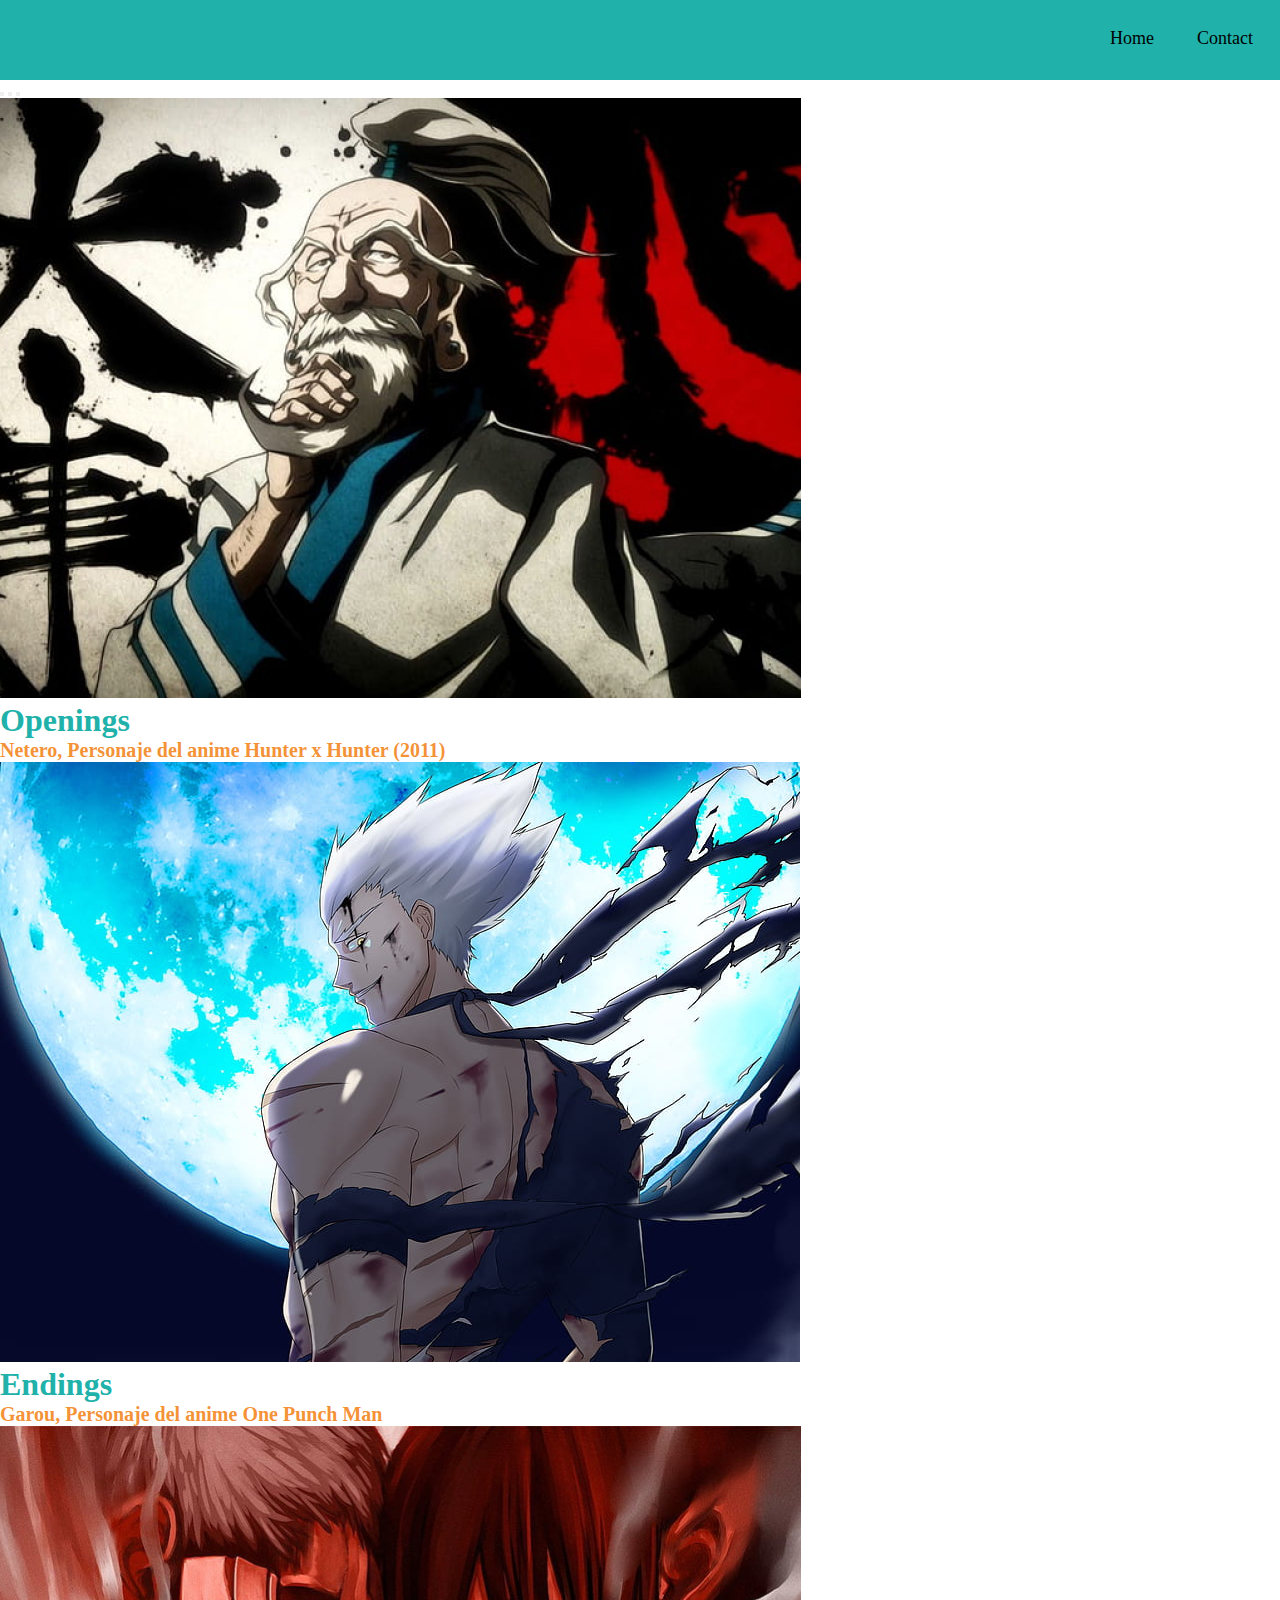
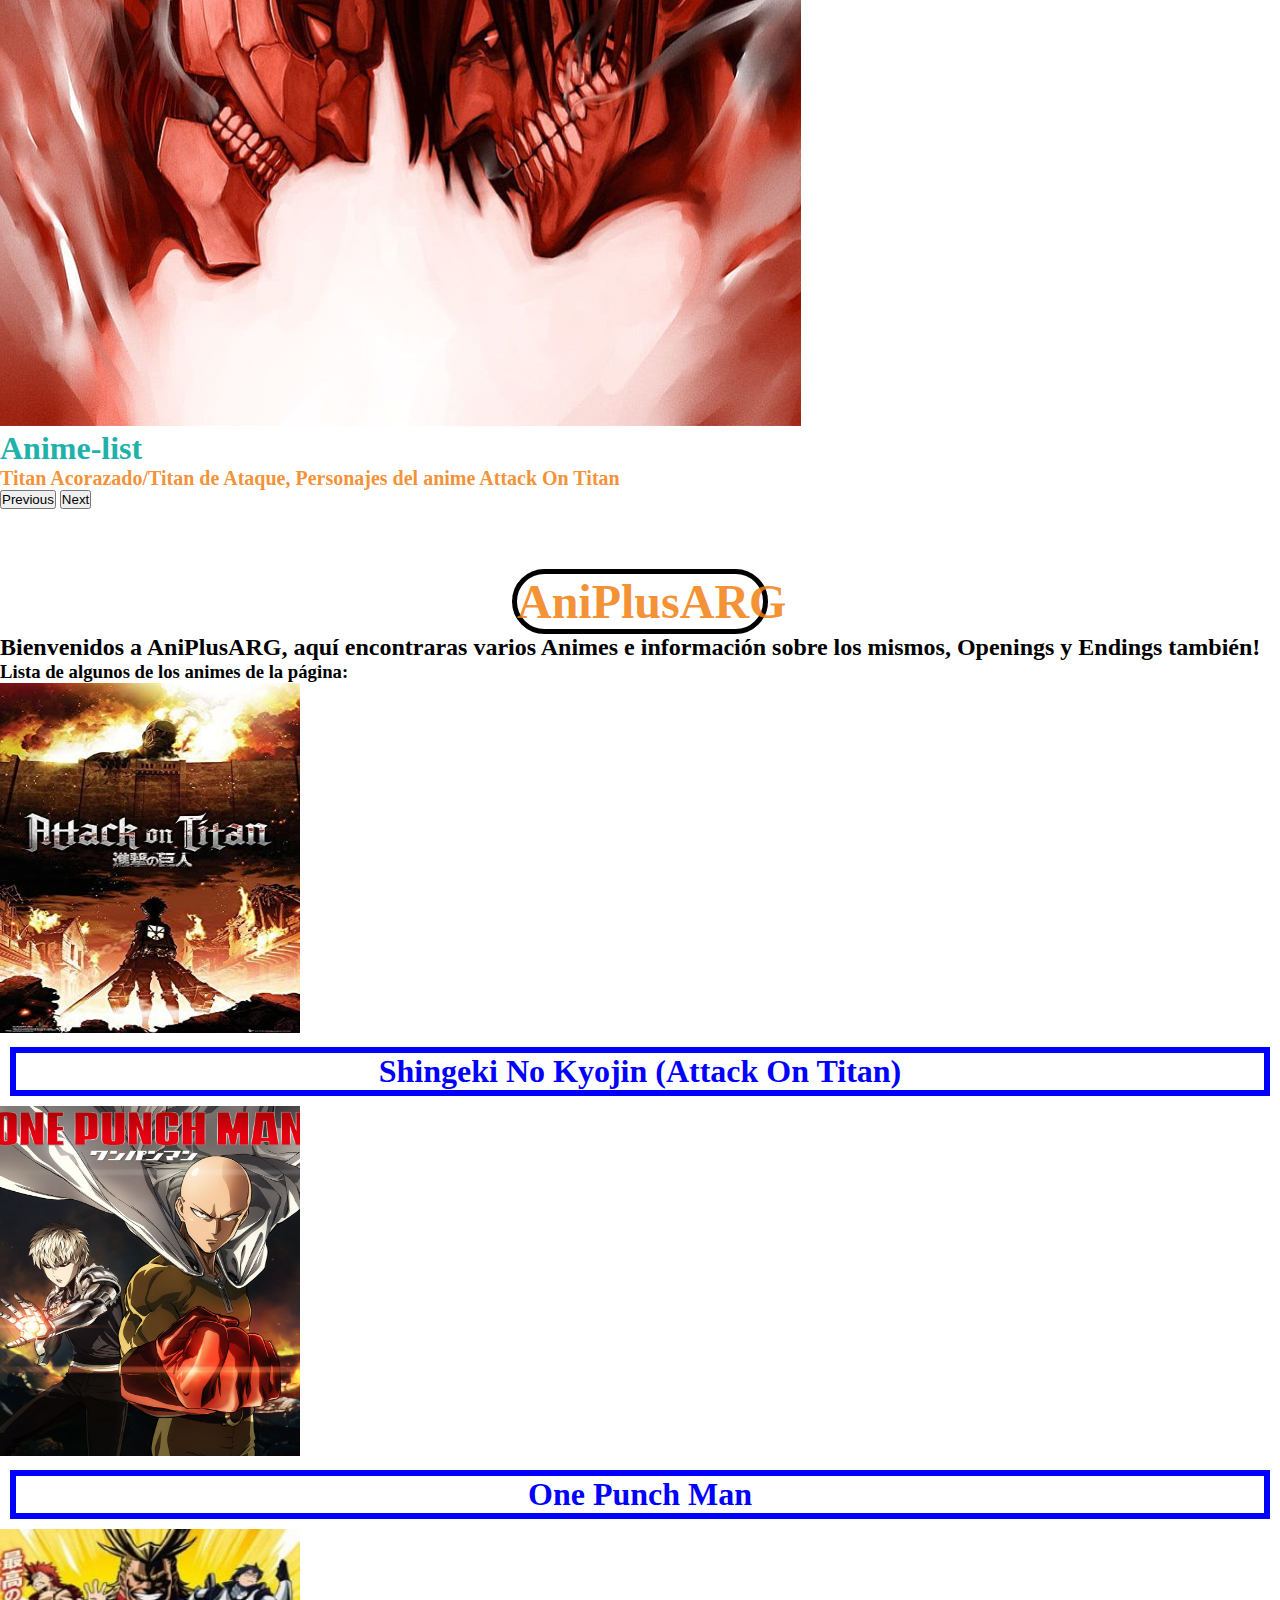
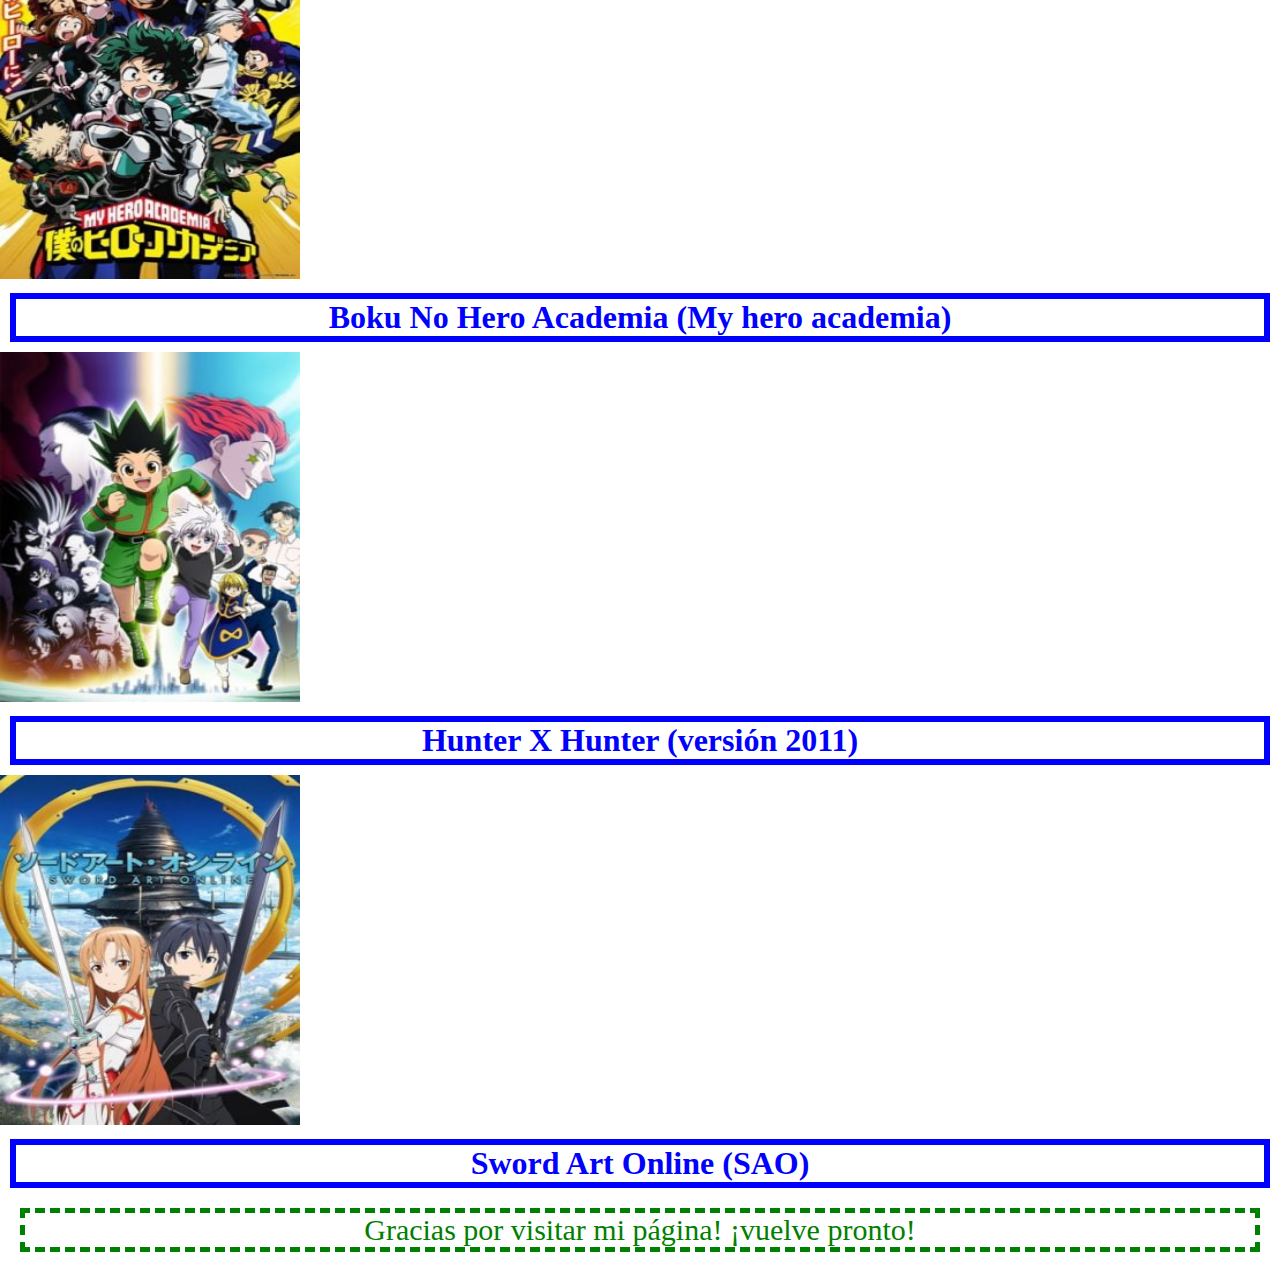
<file: index.html>
<!DOCTYPE html>
<html lang="es">
<head>
    <meta charset="UTF-8">
    <meta http-equiv="X-UA-Compatible" content="IE=edge">
    <meta name="viewport" content="width=device-width, initial-scale=1.0">
    
    <!-- BOOTSTRAP -->
    <link href="https://cdn.jsdelivr.net/npm/bootstrap@5.3.0-alpha3/dist/css/bootstrap.min.css" rel="stylesheet" integrity="sha384-KK94CHFLLe+nY2dmCWGMq91rCGa5gtU4mk92HdvYe+M/SXH301p5ILy+dN9+nJOZ" crossorigin="anonymous">

    <!-- CSS -->
    <link rel="stylesheet" href="style.css">
    
    <title class=>AniPlusARG</title>

</head>

<body>
  <header class="header">
      <nav>
          <div class="nav-links">
            <i class="fa fa-times" onclick="hideMenu()"></i>
            <ul>
                <li>
                    <a href="index.html">Home</a>
                </li>
                <!-- <li>
                    <a href="../subpages/openings.html">Openings</a>
                </li>
                <li>
                    <a href="../subpages/endings.html">Endings</a>
                </li>
                <li>
                    <a href="../subpages/anime-list.html">Anime-list</a>
                </li> (Deje comentados estos "li" que eran la estructura original, pero ahora la modifique y lo incluí en el carousel, ¿corresponde dejarlo comentado o es innecesario?) -->
                <li>
                    <a href="../subpages/contact.html">Contact</a>
                </li>  
            </ul>
          </div>
          <i class="fa fa-bars" onclick="showMenu()"></i>
      </nav>
  </header>
  
  <section>
    <div id="carouselExampleCaptions" class="carousel slide">
        <div class="carousel-indicators">
          <button type="button" data-bs-target="#carouselExampleCaptions" data-bs-slide-to="0" class="active" aria-current="true" aria-label="Slide 1"></button>
          <button type="button" data-bs-target="#carouselExampleCaptions" data-bs-slide-to="1" aria-label="Slide 2"></button>
          <button type="button" data-bs-target="#carouselExampleCaptions" data-bs-slide-to="2" aria-label="Slide 3"></button>
        </div>
        <div class="carousel-inner">
          <div class="carousel-item active">
            <img src="images/netero-hxh.png" class="d-block w-100" alt="...">
            <div class="carousel-caption d-none d-md-block">
                <a class="a-carousel" href="subpages/openings.html">Openings</a>
              <p class="p-carousel">Netero, Personaje del anime Hunter x Hunter (2011)</p>
            </div>
          </div>
          <div class="carousel-item">
            <img src="images/garou-opm.png" class="d-block w-100" alt="...">
            <div class="carousel-caption d-none d-md-block">
                <a class="a-carousel" href="subpages/endings.html">Endings</a>
              <p class="p-carousel">Garou, Personaje del anime One Punch Man</p>
            </div>
          </div>
          <div class="carousel-item">
            <img src="images/eren-reiner-aot.png" class="d-block w-100" alt="...">
            <div class="carousel-caption d-none d-md-block">
                <a class="a-carousel" href="subpages/anime-list.html">Anime-list</a>
              <p class="p-carousel">Titan Acorazado/Titan de Ataque, Personajes del anime Attack On Titan</p>
            </div>
          </div>
        </div>
        <button class="carousel-control-prev" type="button" data-bs-target="#carouselExampleCaptions" data-bs-slide="prev">
          <span class="carousel-control-prev-icon" aria-hidden="true"></span>
          <span class="visually-hidden">Previous</span>
        </button>
        <button class="carousel-control-next" type="button" data-bs-target="#carouselExampleCaptions" data-bs-slide="next">
          <span class="carousel-control-next-icon" aria-hidden="true"></span>
          <span class="visually-hidden">Next</span>
        </button>
      </div>
  </section>

  <section>
      <h1 class="title">AniPlusARG</h1>
      <h2 class="h2-text-index">Bienvenidos a AniPlusARG, aquí encontraras varios Animes e información sobre los mismos, Openings y Endings también!</h2>
  </section>

  <section class="section-index">
      <h3 class="h3-text-index">Lista de algunos de los animes de la página:</h3>
      <img src="images/AOT-IMG-SEASON-1.jpg" alt="Attack-On-Titan-Season-1-IMG"
      width="300"
      height="350">
      <h3 class="index-h3-section-anime-title">Shingeki No Kyojin (Attack On Titan)</h3>
      <img src="images/ONE-PUNCH-MAN-IMG-SEASON-1.jpg" alt="One-Punch-Man-IMG"
      width="300"
      height="350">
      <h3 class="index-h3-section-anime-title">One Punch Man</h3>
      <img src="images/BOKU-NO-HERO-ACADEMIA-IMG-SEASON-1.jpg" alt="Boku-No-Hero-Academia-Season-1-IMG"
      width="300"
      height="350">
      <h3 class="index-h3-section-anime-title">Boku No Hero Academia (My hero academia)</h3>
      <img src="images/HUNTER-X-HUNTER-IMG.jpg" alt="Hunter-X-Hunter-2011-IMG"
      width="300"
      height="350">
      <h3 class="index-h3-section-anime-title">Hunter X Hunter (versión 2011)</h3>
      <img src="images/SWORD-ART-ONLINE-IMG-SEASON-1.jpg" alt="Sword-Art-Online-Season-1-IMG"
      width="300"
      height="350">
      <h3 class="index-h3-section-anime-title">Sword Art Online (SAO)</h3>
  </section>

  <footer>
      <p class="footer">Gracias por visitar mi página! ¡vuelve pronto!</p>
  </footer>
  <script src="https://cdn.jsdelivr.net/npm/bootstrap@5.3.0-alpha3/dist/js/bootstrap.bundle.min.js" integrity="sha384-ENjdO4Dr2bkBIFxQpeoTz1HIcje39Wm4jDKdf19U8gI4ddQ3GYNS7NTKfAdVQSZe" crossorigin="anonymous"></script> <!-- Script Bootstrap -->
</body>


</html>
</file>
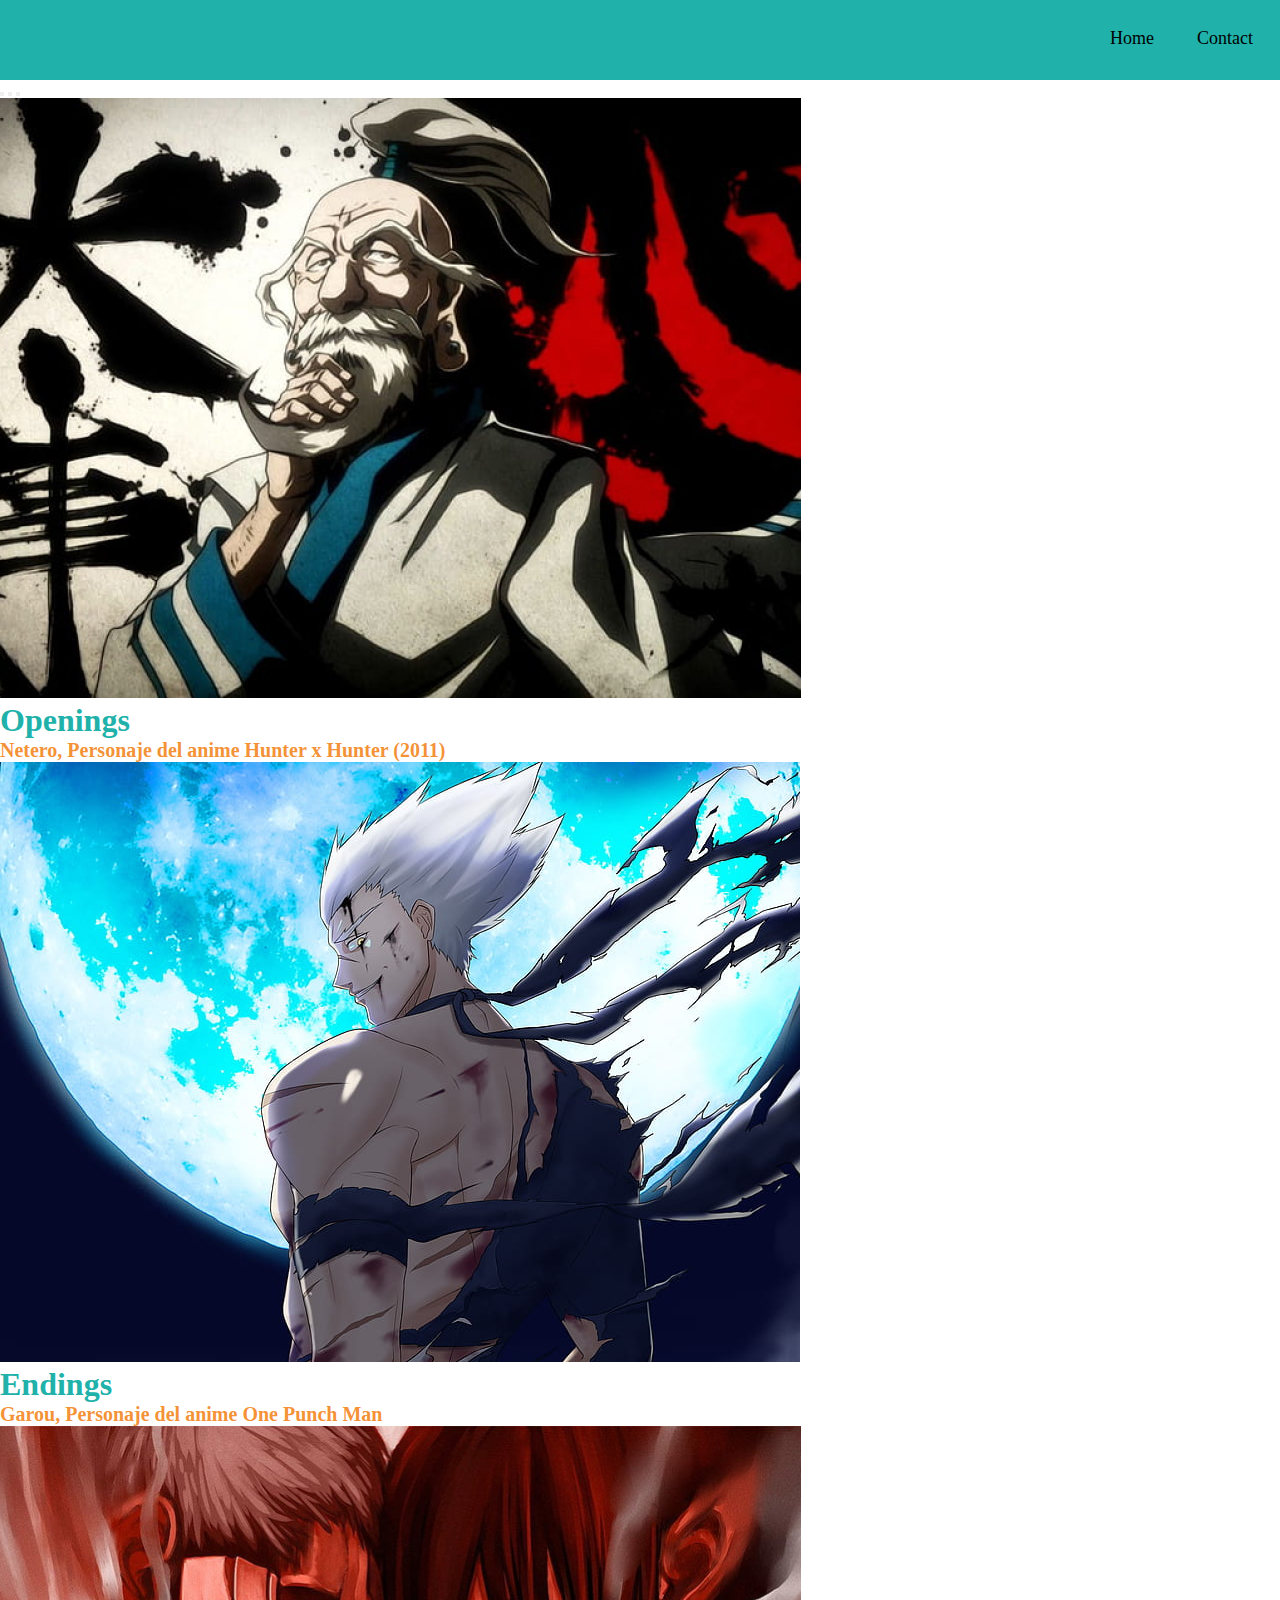
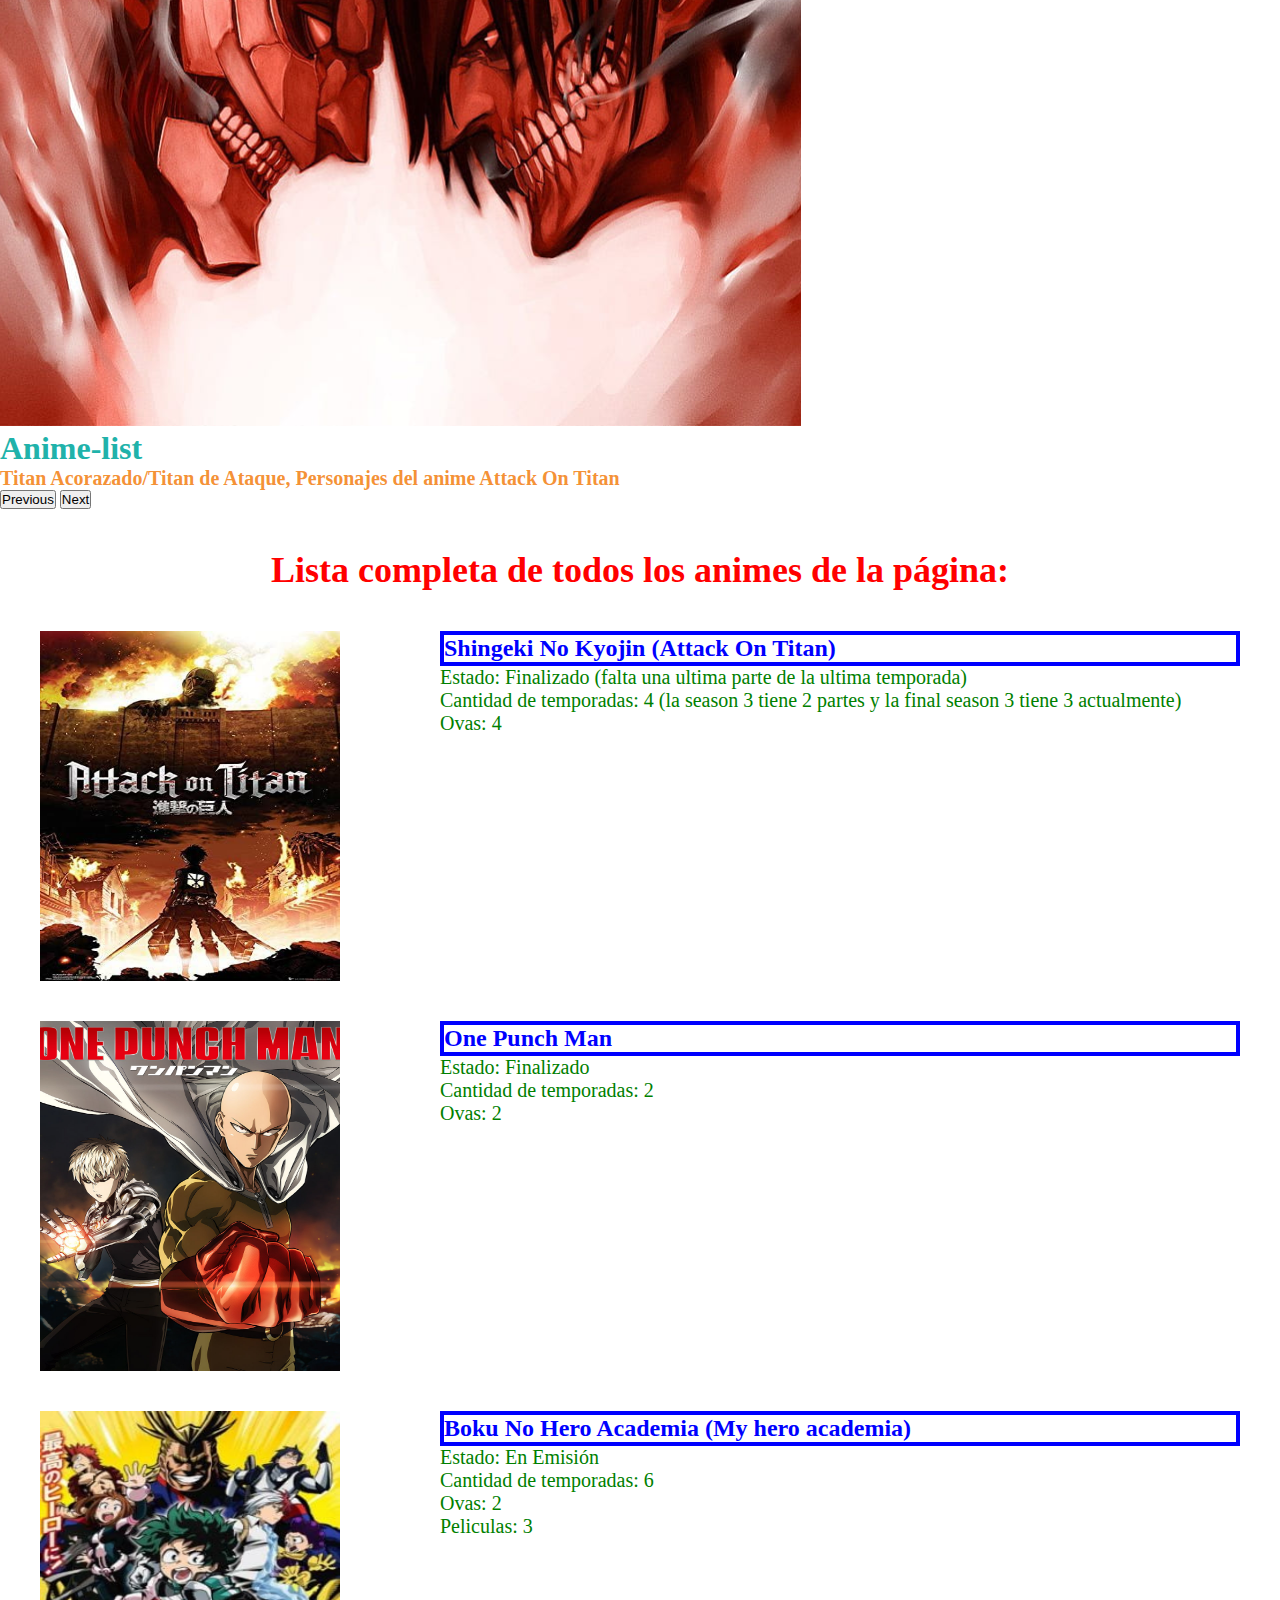
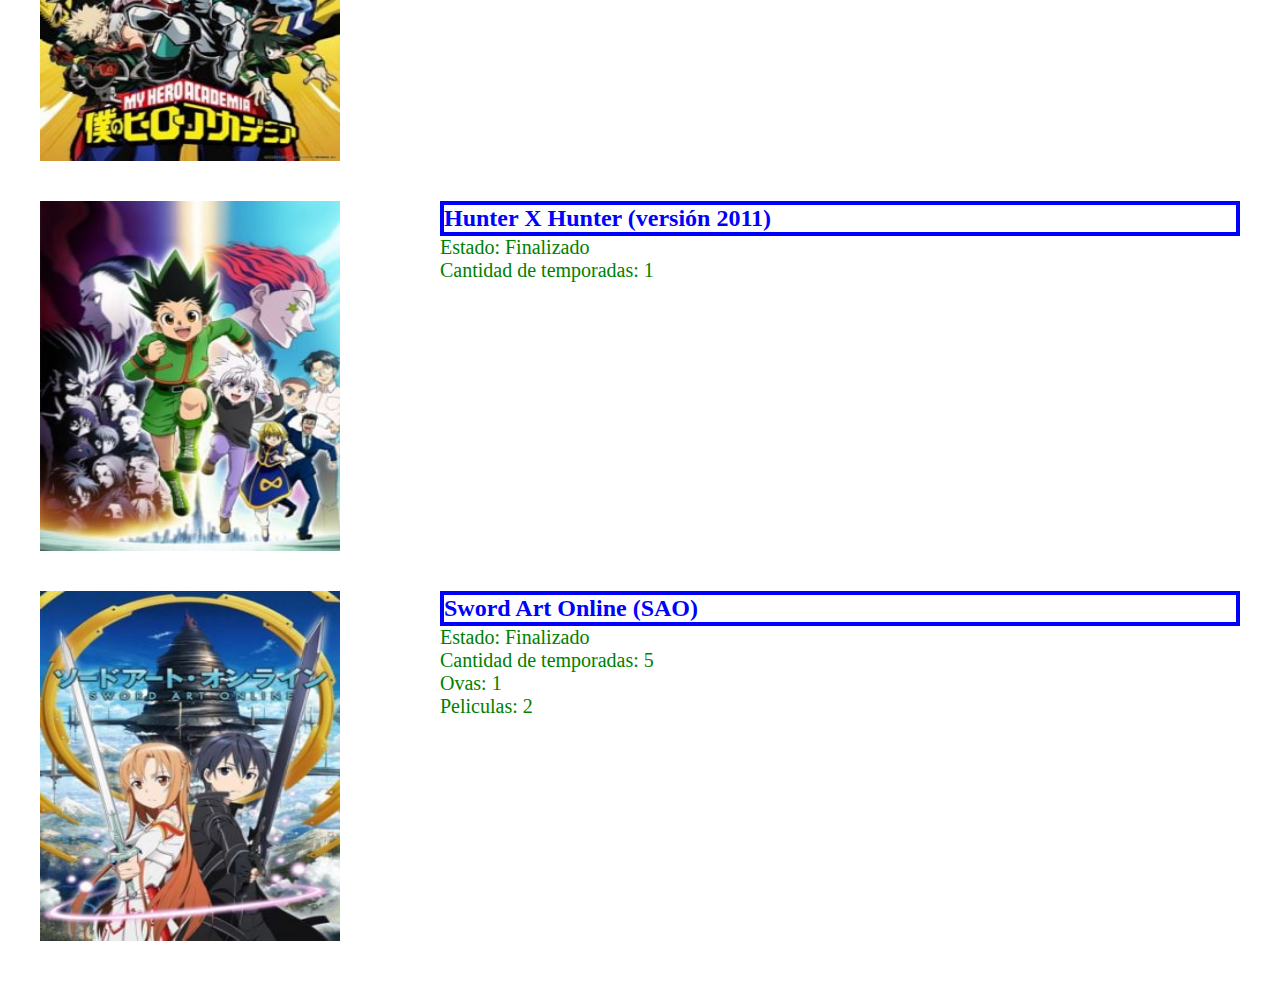
<file: subpages/anime-list.html>
<!DOCTYPE html>
<html lang="es">
<head>
    <meta charset="UTF-8">
    <meta http-equiv="X-UA-Compatible" content="IE=edge">
    <meta name="viewport" content="width=device-width, initial-scale=1.0">
    
    <!-- BOOTSTRAP -->
    <link href="https://cdn.jsdelivr.net/npm/bootstrap@5.3.0-alpha3/dist/css/bootstrap.min.css" rel="stylesheet" integrity="sha384-KK94CHFLLe+nY2dmCWGMq91rCGa5gtU4mk92HdvYe+M/SXH301p5ILy+dN9+nJOZ" crossorigin="anonymous">

    <!-- CSS -->
    <link rel="stylesheet" href="../style.css">
    
    <title>AniPlusARG-AnimeList</title>
</head>
<body>
    <header class="header">
        <nav>
            <div class="nav-links">
                <ul>
                    <li>
                        <a href="../index.html">Home</a>
                    </li>
                    <!-- <li>
                        <a href="../subpages/openings.html">Openings</a>
                    </li>
                    <li>
                        <a href="../subpages/endings.html">Endings</a>
                    </li>
                    <li>
                        <a href="../subpages/anime-list.html">Anime-list</a>
                    </li> (Deje comentados estos "li" que eran la estructura original, pero ahora la modifique y lo incluí en el carousel, ¿corresponde dejarlo comentado o es innecesario?) -->
                    <li>
                        <a href="../subpages/contact.html">Contact</a>
                    </li>  
                </ul>
            </div>
        </nav>
    </header>
    
    <section>
      <div id="carouselExampleCaptions" class="carousel slide">
          <div class="carousel-indicators">
            <button type="button" data-bs-target="#carouselExampleCaptions" data-bs-slide-to="0" class="active" aria-current="true" aria-label="Slide 1"></button>
            <button type="button" data-bs-target="#carouselExampleCaptions" data-bs-slide-to="1" aria-label="Slide 2"></button>
            <button type="button" data-bs-target="#carouselExampleCaptions" data-bs-slide-to="2" aria-label="Slide 3"></button>
          </div>
          <div class="carousel-inner">
            <div class="carousel-item active">
              <img src="../images/netero-hxh.png" class="d-block w-100" alt="...">
              <div class="carousel-caption d-none d-md-block">
                  <a class="a-carousel" href="openings.html">Openings</a>
                <p class="p-carousel">Netero, Personaje del anime Hunter x Hunter (2011)</p>
              </div>
            </div>
            <div class="carousel-item">
              <img src="../images/garou-opm.png" class="d-block w-100" alt="...">
              <div class="carousel-caption d-none d-md-block">
                  <a class="a-carousel" href="endings.html">Endings</a>
                <p class="p-carousel">Garou, Personaje del anime One Punch Man</p>
              </div>
            </div>
            <div class="carousel-item">
              <img src="../images/eren-reiner-aot.png" class="d-block w-100" alt="...">
              <div class="carousel-caption d-none d-md-block">
                  <a class="a-carousel" href="anime-list.html">Anime-list</a>
                <p class="p-carousel">Titan Acorazado/Titan de Ataque, Personajes del anime Attack On Titan</p>
              </div>
            </div>
          </div>
          <button class="carousel-control-prev" type="button" data-bs-target="#carouselExampleCaptions" data-bs-slide="prev">
            <span class="carousel-control-prev-icon" aria-hidden="true"></span>
            <span class="visually-hidden">Previous</span>
          </button>
          <button class="carousel-control-next" type="button" data-bs-target="#carouselExampleCaptions" data-bs-slide="next">
            <span class="carousel-control-next-icon" aria-hidden="true"></span>
            <span class="visually-hidden">Next</span>
          </button>
        </div>
    </section>

    <section>
        <h1 class="h1-anime-list">Lista completa de todos los animes de la página:</h1>
        <section class="grid-attack-on-titan-anime-list">
            <div class="div-anime-list-1">
                <h2 class="h2-anime-list">Shingeki No Kyojin (Attack On Titan)</h2>
                <p class="p-anime-list">Estado: Finalizado (falta una ultima parte de la ultima temporada)</p>
                <p class="p-anime-list">Cantidad de temporadas: 4 (la season 3 tiene 2 partes y la final season 3 tiene 3 actualmente)</p>
                <p class="p-anime-list">Ovas: 4</p>
            </div>
            <img class="img-grid-1-anime-list" src="../images/AOT-IMG-SEASON-1.jpg" alt="Attack-On-Titan-Season-1-IMG"
            width="300"
            height="350">
        </section>
        <section class="grid-one-punch-man-anime-list">
            <div class="div-anime-list-2">
                <h2 class="h2-anime-list">One Punch Man</h2>
                <p class="p-anime-list">Estado: Finalizado</p>
                <p class="p-anime-list">Cantidad de temporadas: 2</p>
                <p class="p-anime-list">Ovas: 2</p>
            </div>
            <img class="img-grid-2-anime-list" src="../images/ONE-PUNCH-MAN-IMG-SEASON-1.jpg" alt="One-Punch-Man-IMG"
            width="300"
            height="350">
        </section>
        <section class="grid-boku-no-hero-academia-anime-list">
            <div class="div-anime-list-3">
                <h2 class="h2-anime-list">Boku No Hero Academia (My hero academia)</h2>
                <p class="p-anime-list">Estado: En Emisión</p>
                <p class="p-anime-list">Cantidad de temporadas: 6</p>
                <p class="p-anime-list">Ovas: 2</p>
                <p class="p-anime-list">Peliculas: 3</p>
            </div>
            <img class="img-grid-3-anime-list" src="../images/BOKU-NO-HERO-ACADEMIA-IMG-SEASON-1.jpg" alt="Boku-No-Hero-Academia-Season-1-IMG"
            width="300"
            height="350">
        </section>
        <section class="grid-hunter-x-hunter-2011-anime-list">
            <div class="div-anime-list-4">
                <h2 class="h2-anime-list">Hunter X Hunter (versión 2011)</h2>
                <p class="p-anime-list">Estado: Finalizado</p>
                <p class="p-anime-list">Cantidad de temporadas: 1</p>
            </div>
            <img class="img-grid-4-anime-list" src="../images/HUNTER-X-HUNTER-IMG.jpg" alt="Hunter-X-Hunter-2011-IMG"
            width="300"
            height="350">
        </section>
        <section class="grid-sword-art-online-anime-list">
            <div class="div-anime-list-5">
                <h2 class="h2-anime-list">Sword Art Online (SAO)</h2>
                <p class="p-anime-list">Estado: Finalizado</p>
                <p class="p-anime-list">Cantidad de temporadas: 5</p>
                <p class="p-anime-list">Ovas: 1</p>
                <p class="p-anime-list">Peliculas: 2</p>
            </div>
            <img class="img-grid-5-anime-list" src="../images/SWORD-ART-ONLINE-IMG-SEASON-1.jpg" alt="Sword-Art-Online-Season-1-IMG"
            width="300"
            height="350">
        </section>
    </section>
    <script src="https://cdn.jsdelivr.net/npm/bootstrap@5.3.0-alpha3/dist/js/bootstrap.bundle.min.js" integrity="sha384-ENjdO4Dr2bkBIFxQpeoTz1HIcje39Wm4jDKdf19U8gI4ddQ3GYNS7NTKfAdVQSZe" crossorigin="anonymous"></script> <!-- Script Bootstrap -->
</body>
</html>
</file>
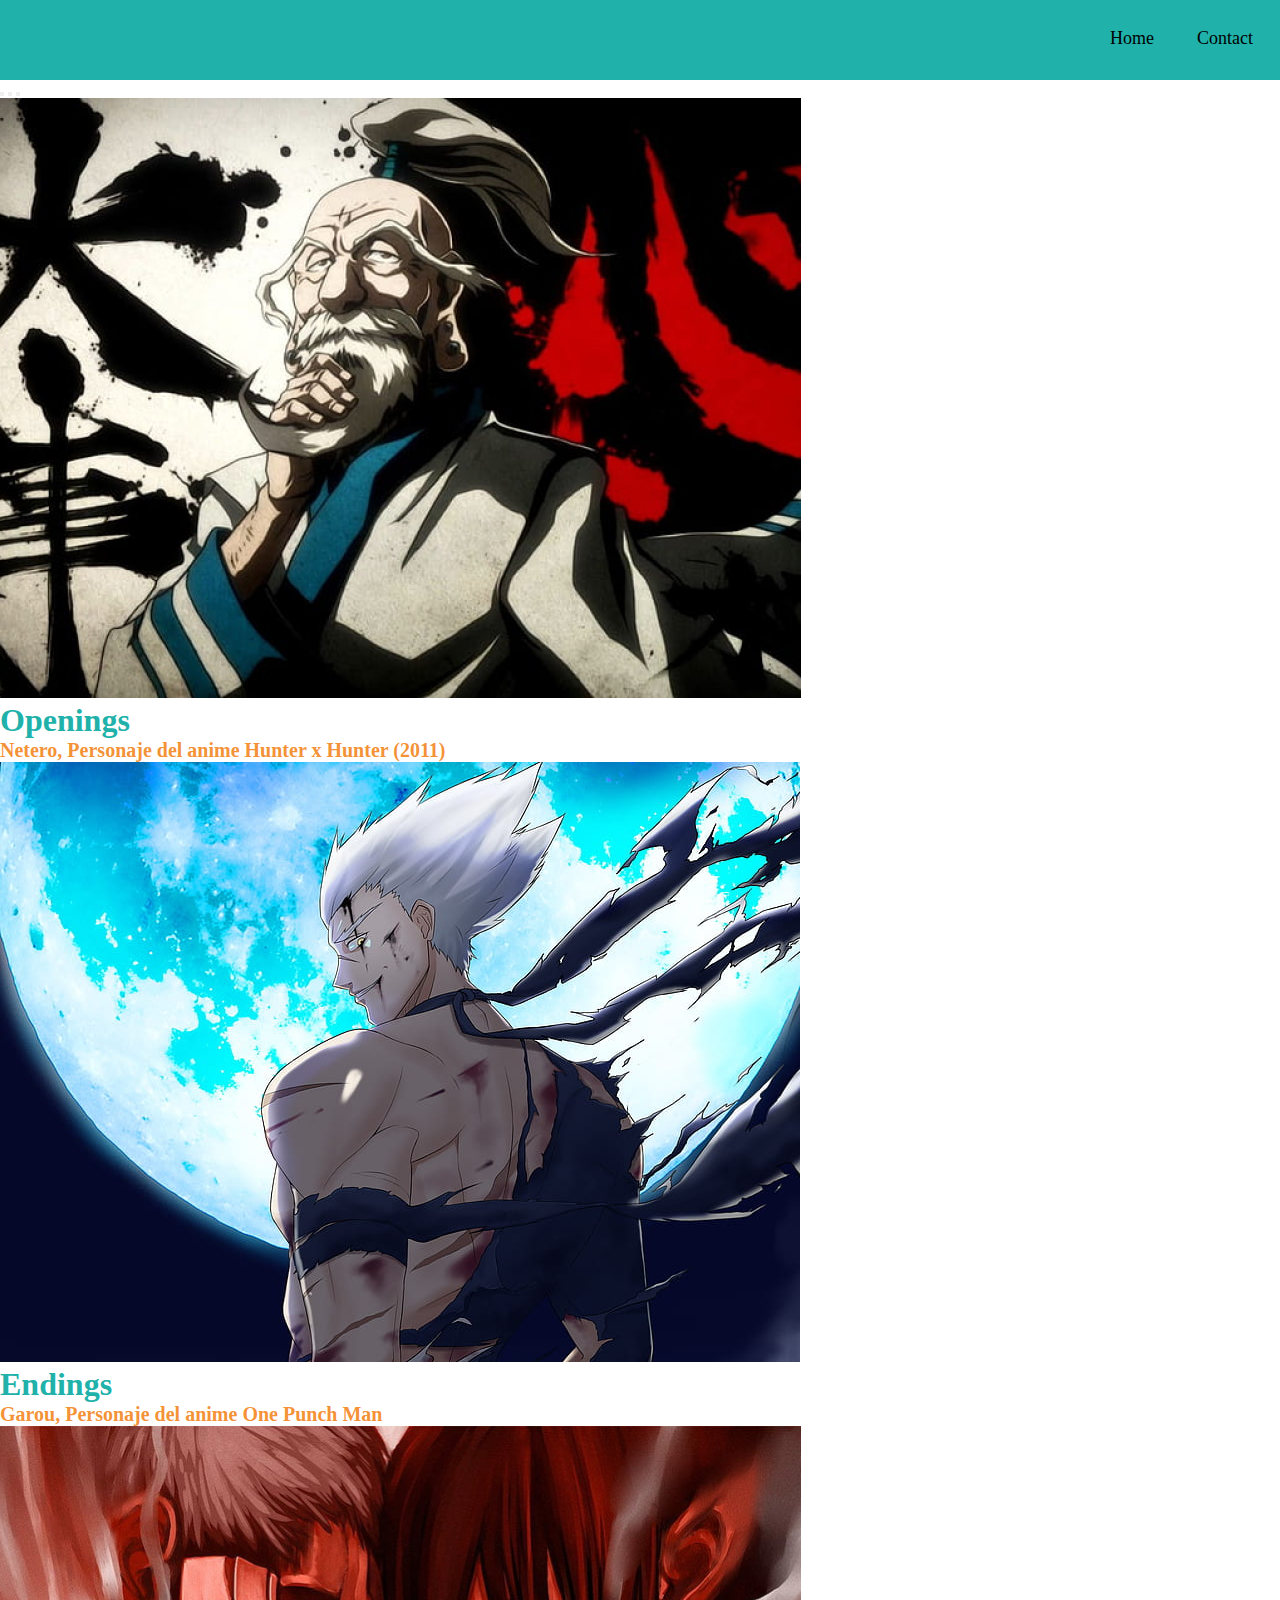
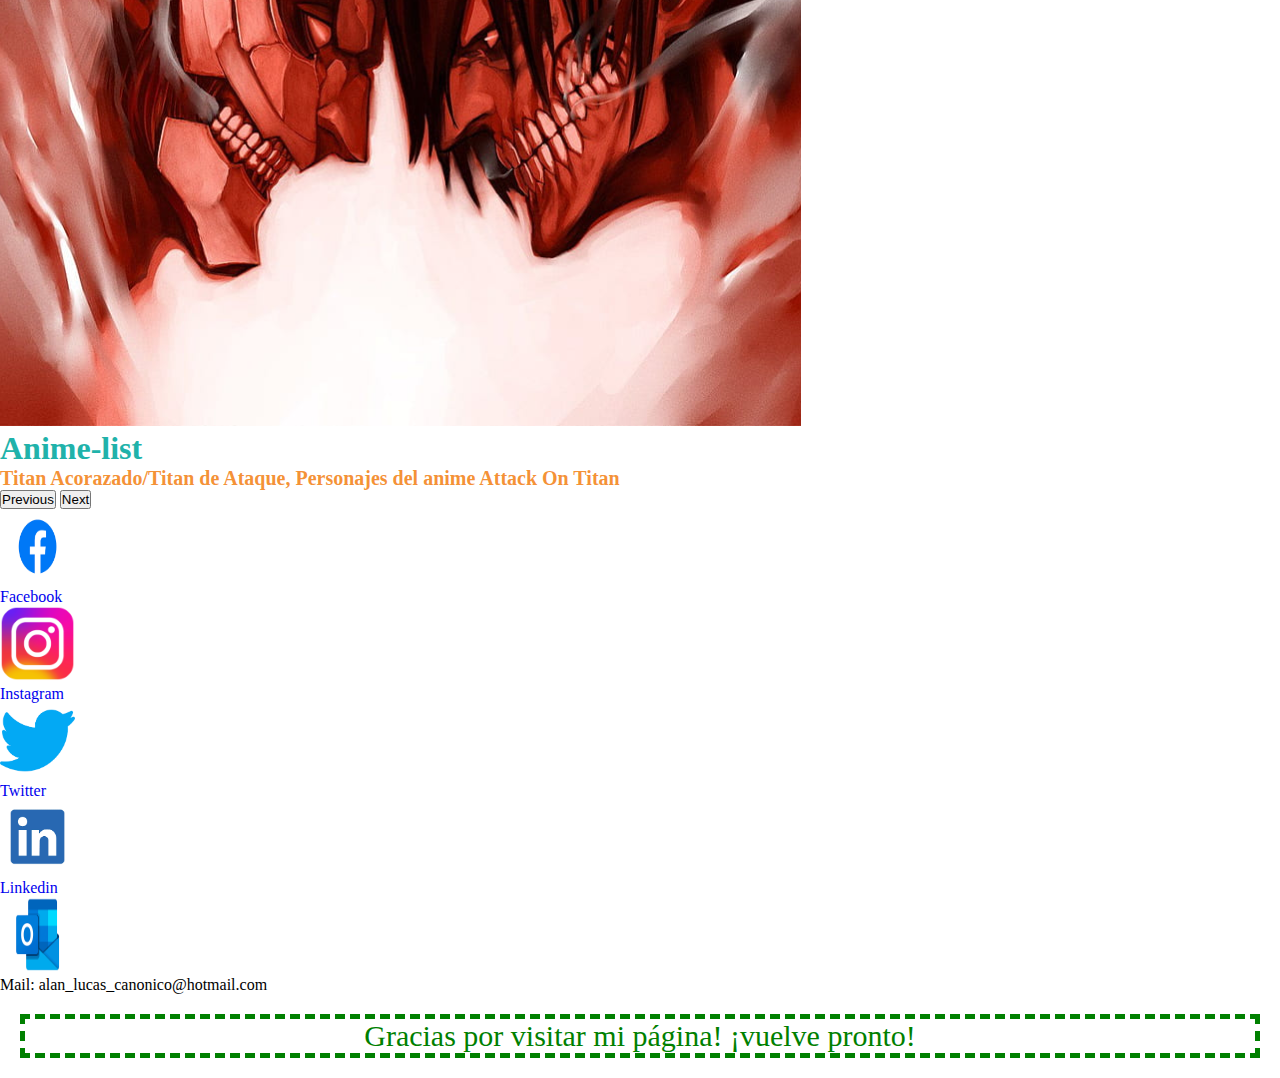
<file: subpages/contact.html>
<!DOCTYPE html>
<html lang="es">
<head>
    <meta charset="UTF-8">
    <meta http-equiv="X-UA-Compatible" content="IE=edge">
    <meta name="viewport" content="width=device-width, initial-scale=1.0">
    
    <!-- BOOTSTRAP -->
    <link href="https://cdn.jsdelivr.net/npm/bootstrap@5.3.0-alpha3/dist/css/bootstrap.min.css" rel="stylesheet" integrity="sha384-KK94CHFLLe+nY2dmCWGMq91rCGa5gtU4mk92HdvYe+M/SXH301p5ILy+dN9+nJOZ" crossorigin="anonymous">
    
    <!-- CSS -->
    <link rel="stylesheet" href="../style.css">
    
    <title>AniPlusARG-Contact</title>
</head>
<body>
    <header class="header">
        <nav>
            <div class="nav-links">
                <ul>
                    <li>
                        <a href="../index.html">Home</a>
                    </li>
                    <!-- <li>
                        <a href="../subpages/openings.html">Openings</a>
                    </li>
                    <li>
                        <a href="../subpages/endings.html">Endings</a>
                    </li>
                    <li>
                        <a href="../subpages/anime-list.html">Anime-list</a>
                    </li> (Deje comentados estos "li" que eran la estructura original, pero ahora la modifique y lo incluí en el carousel, ¿corresponde dejarlo comentado o es innecesario?) -->
                    <li>
                        <a href="../subpages/contact.html">Contact</a>
                    </li>  
                </ul>
            </div>
        </nav>
    </header>
    
    <section>
      <div id="carouselExampleCaptions" class="carousel slide">
          <div class="carousel-indicators">
            <button type="button" data-bs-target="#carouselExampleCaptions" data-bs-slide-to="0" class="active" aria-current="true" aria-label="Slide 1"></button>
            <button type="button" data-bs-target="#carouselExampleCaptions" data-bs-slide-to="1" aria-label="Slide 2"></button>
            <button type="button" data-bs-target="#carouselExampleCaptions" data-bs-slide-to="2" aria-label="Slide 3"></button>
          </div>
          <div class="carousel-inner">
            <div class="carousel-item active">
              <img src="../images/netero-hxh.png" class="d-block w-100" alt="...">
              <div class="carousel-caption d-none d-md-block">
                  <a class="a-carousel" href="openings.html">Openings</a>
                <p class="p-carousel">Netero, Personaje del anime Hunter x Hunter (2011)</p>
              </div>
            </div>
            <div class="carousel-item">
              <img src="../images/garou-opm.png" class="d-block w-100" alt="...">
              <div class="carousel-caption d-none d-md-block">
                  <a class="a-carousel" href="endings.html">Endings</a>
                <p class="p-carousel">Garou, Personaje del anime One Punch Man</p>
              </div>
            </div>
            <div class="carousel-item">
              <img src="../images/eren-reiner-aot.png" class="d-block w-100" alt="...">
              <div class="carousel-caption d-none d-md-block">
                  <a class="a-carousel" href="anime-list.html">Anime-list</a>
                <p class="p-carousel">Titan Acorazado/Titan de Ataque, Personajes del anime Attack On Titan</p>
              </div>
            </div>
          </div>
          <button class="carousel-control-prev" type="button" data-bs-target="#carouselExampleCaptions" data-bs-slide="prev">
            <span class="carousel-control-prev-icon" aria-hidden="true"></span>
            <span class="visually-hidden">Previous</span>
          </button>
          <button class="carousel-control-next" type="button" data-bs-target="#carouselExampleCaptions" data-bs-slide="next">
            <span class="carousel-control-next-icon" aria-hidden="true"></span>
            <span class="visually-hidden">Next</span>
          </button>
        </div>
    </section>

    <section class="section-contact">
        <!-- NOTA, ESTOS LINKS LLEVAN A LA PAGINA PRINCIPAL DE CADA UNO DE LOS SIGUIENTES SITIOS WEB -->
        <ul>
            <img src="../images/facebook-logo.png" alt="Facebook-logo"
            width="75"
            height="75">
            <li>
                <a target="_blank" href="https://www.facebook.com/">Facebook</a>
            </li>
            <img src="../images/instagram-logo.png" alt="Instagram-logo"
            width="75"
            height="75">
            <li>
                <a target="_blank" href="https://www.instagram.com/">Instagram</a>
            </li>
            <img src="../images/twitter-logo.png" alt="Twitter-logo"
            width="75"
            height="75">
            <li>
                <a target="_blank" href="https://twitter.com/home">Twitter</a>
            </li>
            <img src="../images/linkedin-logo.png" alt="Linkedin-logo"
            width="75"
            height="75">
            <li>
                <a target="_blank" href="https://ar.linkedin.com/">Linkedin</a>
            </li>
            <img src="../images/outlook-logo.png" alt="Outlook-logo"
            width="75"
            height="75">
            <li>
                <p>Mail: alan_lucas_canonico@hotmail.com</p> <!-- NOTA, ESTE ES UN MAIL DE EJEMPLO, NO ES REAL -->
            </li>
        </ul>
    </section>

    <footer>
        <p class="footer">Gracias por visitar mi página! ¡vuelve pronto!</p>
    </footer>
    <script src="https://cdn.jsdelivr.net/npm/bootstrap@5.3.0-alpha3/dist/js/bootstrap.bundle.min.js" integrity="sha384-ENjdO4Dr2bkBIFxQpeoTz1HIcje39Wm4jDKdf19U8gI4ddQ3GYNS7NTKfAdVQSZe" crossorigin="anonymous"></script> <!-- Script Bootstrap -->
</body>
</html>
</file>
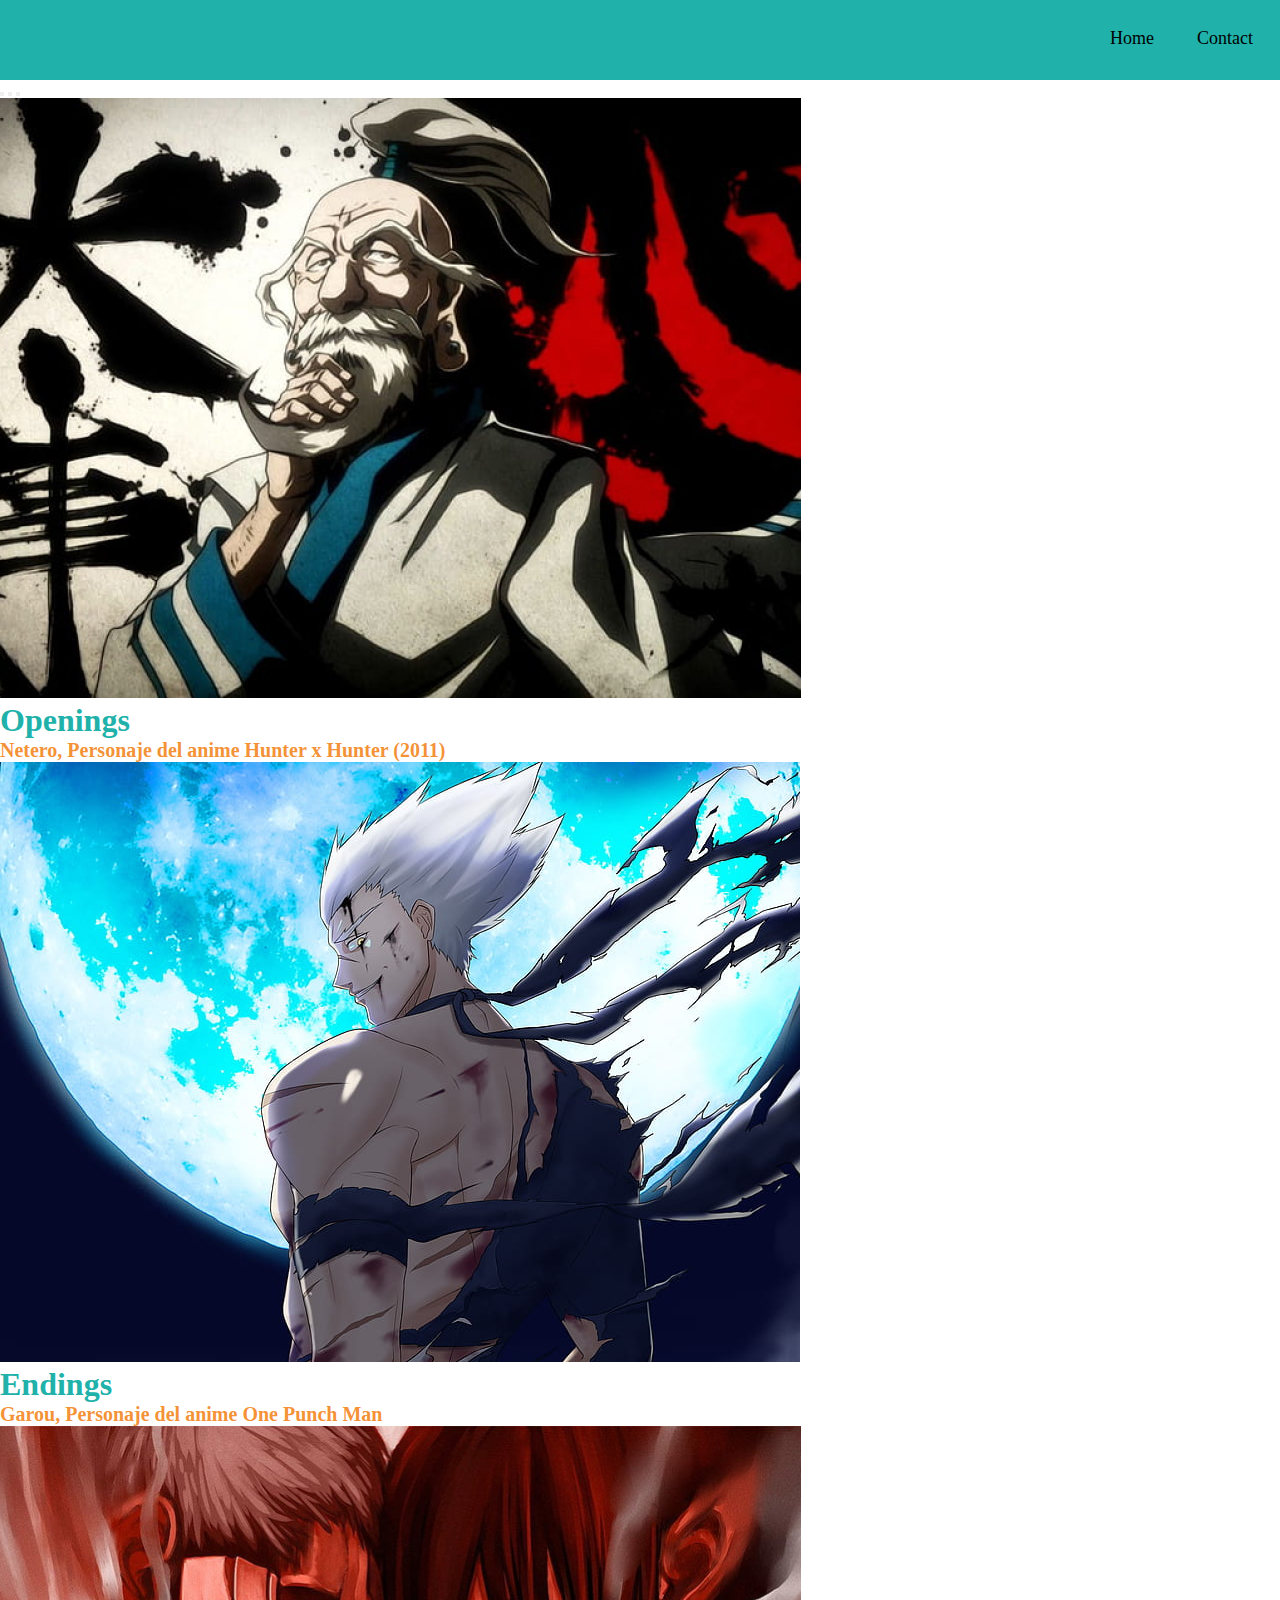
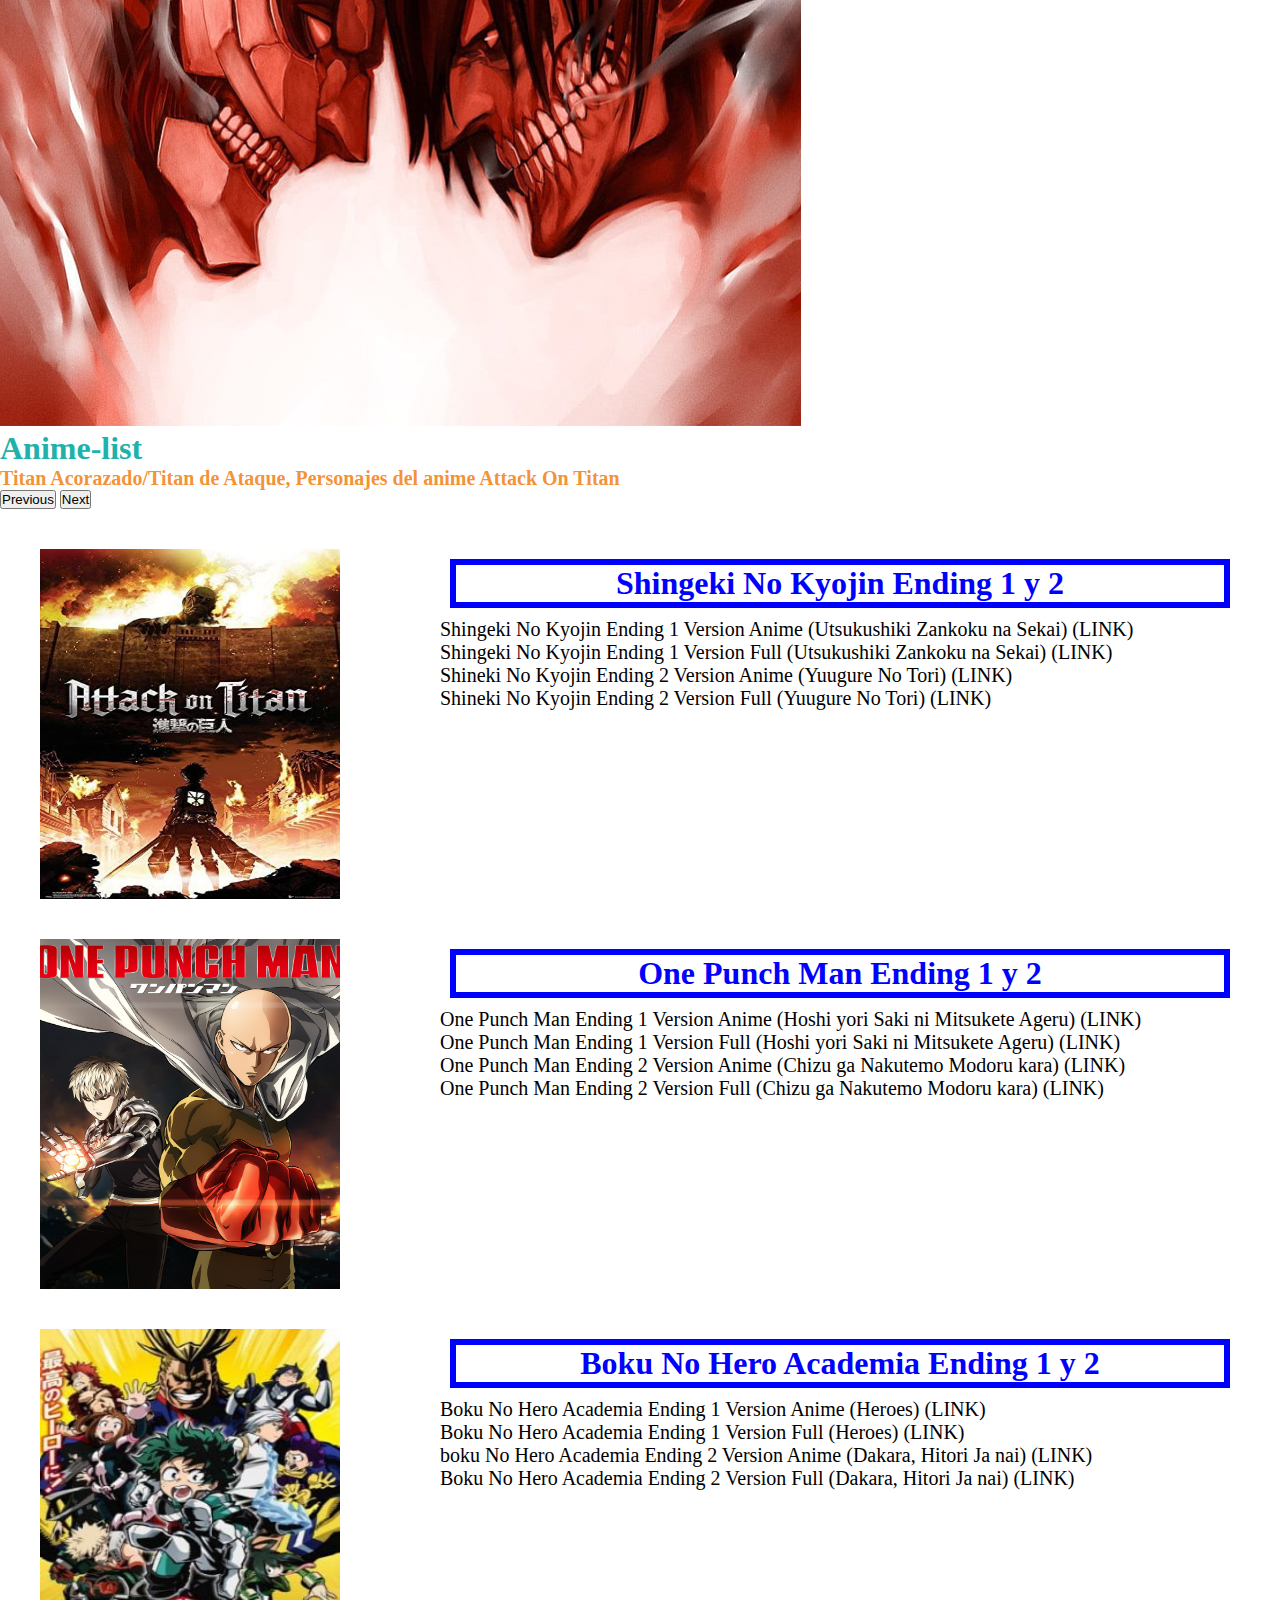
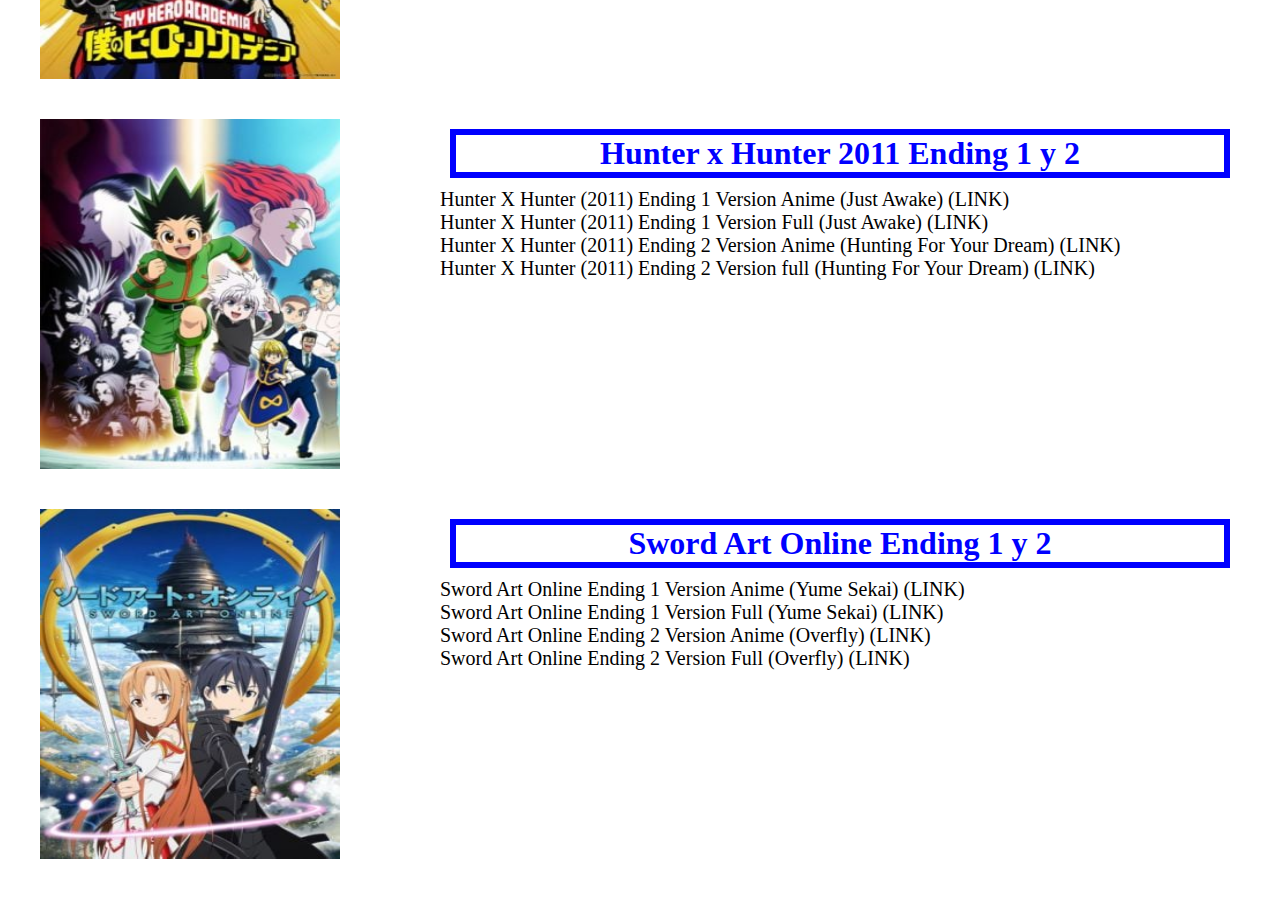
<file: subpages/endings.html>
<!DOCTYPE html>
<html lang="es">
<head>
    <meta charset="UTF-8">
    <meta http-equiv="X-UA-Compatible" content="IE=edge">
    <meta name="viewport" content="width=device-width, initial-scale=1.0">
    
    <!-- BOOTSTRAP -->
    <link href="https://cdn.jsdelivr.net/npm/bootstrap@5.3.0-alpha3/dist/css/bootstrap.min.css" rel="stylesheet" integrity="sha384-KK94CHFLLe+nY2dmCWGMq91rCGa5gtU4mk92HdvYe+M/SXH301p5ILy+dN9+nJOZ" crossorigin="anonymous">
    
    <!-- CSS -->
    <link rel="stylesheet" href="../style.css">
    
    <title>AniPlusARG-EDS</title>
</head>
<body>
    <header class="header">
        <nav>
            <div class="nav-links">
                <ul>
                    <li>
                        <a href="../index.html">Home</a>
                    </li>
                    <!-- <li>
                        <a href="../subpages/openings.html">Openings</a>
                    </li>
                    <li>
                        <a href="../subpages/endings.html">Endings</a>
                    </li>
                    <li>
                        <a href="../subpages/anime-list.html">Anime-list</a>
                    </li> (Deje comentados estos "li" que eran la estructura original, pero ahora la modifique y lo incluí en el carousel, ¿corresponde dejarlo comentado o es innecesario?) -->
                    <li>
                        <a href="../subpages/contact.html">Contact</a>
                    </li>  
                </ul>
            </div>
        </nav>
    </header>
    
    <section>
      <div id="carouselExampleCaptions" class="carousel slide">
          <div class="carousel-indicators">
            <button type="button" data-bs-target="#carouselExampleCaptions" data-bs-slide-to="0" class="active" aria-current="true" aria-label="Slide 1"></button>
            <button type="button" data-bs-target="#carouselExampleCaptions" data-bs-slide-to="1" aria-label="Slide 2"></button>
            <button type="button" data-bs-target="#carouselExampleCaptions" data-bs-slide-to="2" aria-label="Slide 3"></button>
          </div>
          <div class="carousel-inner">
            <div class="carousel-item active">
              <img src="../images/netero-hxh.png" class="d-block w-100" alt="...">
              <div class="carousel-caption d-none d-md-block">
                  <a class="a-carousel" href="openings.html">Openings</a>
                <p class="p-carousel">Netero, Personaje del anime Hunter x Hunter (2011)</p>
              </div>
            </div>
            <div class="carousel-item">
              <img src="../images/garou-opm.png" class="d-block w-100" alt="...">
              <div class="carousel-caption d-none d-md-block">
                  <a class="a-carousel" href="endings.html">Endings</a>
                <p class="p-carousel">Garou, Personaje del anime One Punch Man</p>
              </div>
            </div>
            <div class="carousel-item">
              <img src="../images/eren-reiner-aot.png" class="d-block w-100" alt="...">
              <div class="carousel-caption d-none d-md-block">
                  <a class="a-carousel" href="anime-list.html">Anime-list</a>
                <p class="p-carousel">Titan Acorazado/Titan de Ataque, Personajes del anime Attack On Titan</p>
              </div>
            </div>
          </div>
          <button class="carousel-control-prev" type="button" data-bs-target="#carouselExampleCaptions" data-bs-slide="prev">
            <span class="carousel-control-prev-icon" aria-hidden="true"></span>
            <span class="visually-hidden">Previous</span>
          </button>
          <button class="carousel-control-next" type="button" data-bs-target="#carouselExampleCaptions" data-bs-slide="next">
            <span class="carousel-control-next-icon" aria-hidden="true"></span>
            <span class="visually-hidden">Next</span>
          </button>
        </div>
    </section>

    <section>
            <ul>
                <section class="grid-attack-on-titan-endings">    
                    <img class="img-grid-1-endings" src="../images/AOT-IMG-SEASON-1.jpg" alt="Attack-On-Titan-Season-1-IMG"
                    width="300"
                    height="350">
                    <div class="div-endings-1">
                        <li class="li-endings-1">
                            <h1 class="h1-endings">Shingeki No Kyojin Ending 1 y 2</h1>
                        </li>
                        <li class="li-endings-1">
                            <a class="a-endings" target="_blank" href="https://www.youtube.com/watch?v=1kXgq0C91ls&ab_channel=TheHW1">Shingeki No Kyojin Ending 1 Version Anime (Utsukushiki Zankoku na Sekai) (LINK)</a>
                        </li>
                        <li class="li-endings-1">    
                            <a class="a-endings" target="_blank" href="https://www.youtube.com/watch?v=lZt1OOCrsDg&ab_channel=Valenka%3B%E3%82%84%E3%82%8B">Shingeki No Kyojin Ending 1 Version Full (Utsukushiki Zankoku na Sekai) (LINK)</a>
                        </li>
                        <li class="li-endings-1">
                            <a class="a-endings" target="_blank" href="https://www.youtube.com/watch?v=rbfHY8mkhT8&ab_channel=CrunchyrollDubs">Shineki No Kyojin Ending 2 Version Anime (Yuugure No Tori) (LINK)</a>
                        </li>
                        <li class="li-endings-1">
                            <a class="a-endings" target="_blank" href="https://www.youtube.com/watch?v=2c3iT-3nhXI&ab_channel=KyotoSensei">Shineki No Kyojin Ending 2 Version Full (Yuugure No Tori) (LINK)</a>
                        </li>
                    </div>
                </section>
            </ul>
            <ul>
                <section class="grid-one-punch-man-endings">
                    <img class="img-grid-2-endings" src="../images/ONE-PUNCH-MAN-IMG-SEASON-1.jpg" alt="One-Punch-Man-IMG"
                    width="300"
                    height="350">
                    <div class="div-endings-2">
                        <li class="li-endings-1">
                            <h1 class="h1-endings">One Punch Man Ending 1 y 2</h1>
                        </li>
                        <li class="li-endings-1">
                            <a class="a-endings" target="_blank" href="https://www.youtube.com/watch?v=AFiKJNAAJoU&ab_channel=OkMan">One Punch Man Ending 1 Version Anime (Hoshi yori Saki ni Mitsukete Ageru) (LINK)</a>
                        </li>
                        <li class="li-endings-1">
                            <a class="a-endings" target="_blank" href="https://www.youtube.com/watch?v=Tt7X_ha9S7Y&ab_channel=Anxell">One Punch Man Ending 1 Version Full (Hoshi yori Saki ni Mitsukete Ageru) (LINK)</a>
                        </li>
                        <li class="li-endings-1">
                            <a class="a-endings" target="_blank" href="https://www.youtube.com/watch?v=ZaatG1SCVDY&ab_channel=SaitamaBaldCape">One Punch Man Ending 2 Version Anime (Chizu ga Nakutemo Modoru kara) (LINK)</a>
                        </li>
                        <li class="li-endings-1">
                            <a class="a-endings" target="_blank" href="https://www.youtube.com/watch?v=6K-b5FUPcM4&ab_channel=CC-Skeleto">One Punch Man Ending 2 Version Full (Chizu ga Nakutemo Modoru kara) (LINK)</a>
                        </li>
                    </div>
                </section>
            </ul>
            <ul>
                <section class="grid-boku-no-hero-academia-endings">
                    <img class="img-grid-3-endings" src="../images/BOKU-NO-HERO-ACADEMIA-IMG-SEASON-1.jpg" alt="Boku-No-Hero-Academia-Season-1-IMG"
                    width="300"
                    height="350">
                    <div class="div-endings-3">
                        <li class="li-endings-1">
                            <h1 class="h1-endings">Boku No Hero Academia Ending 1 y 2</h1>
                        </li>
                        <li class="li-endings-1">
                            <a class="a-endings" target="_blank" href="https://www.youtube.com/watch?v=mz5Wk84MDPA&ab_channel=CrunchyrollCollection">Boku No Hero Academia Ending 1 Version Anime (Heroes) (LINK)</a>
                        </li>
                        <li class="li-endings-1">
                            <a class="a-endings" target="_blank" href="https://www.youtube.com/watch?v=bv0IE8_dJBk&ab_channel=AnlleloDavila">Boku No Hero Academia Ending 1 Version Full (Heroes) (LINK)</a>
                        </li>
                        <li class="li-endings-1">
                            <a class="a-endings" target="_blank" href="https://www.youtube.com/watch?v=2jKT40EWHEA&ab_channel=CrunchyrollCollection">boku No Hero Academia Ending 2 Version Anime (Dakara, Hitori Ja nai) (LINK)</a>
                        </li>
                        <li class="li-endings-1">
                            <a class="a-endings" target="_blank" href="https://www.youtube.com/watch?v=iDuaM6SKcio&ab_channel=Hypernite">Boku No Hero Academia Ending 2 Version Full (Dakara, Hitori Ja nai) (LINK)</a>
                        </li>
                    </div>
                </section>
            </ul>
            <ul>
                <section class="grid-hunter-x-hunter-2011-endings">
                    <img class="img-grid-4-endings" src="../images/HUNTER-X-HUNTER-IMG.jpg" alt="Hunter-X-Hunter-2011-IMG"
                    width="300"
                    height="350">
                    <div class="div-endings-4">
                        <li class="li-endings-1">
                            <h1 class="h1-endings">Hunter x Hunter 2011 Ending 1 y 2</h1>
                        </li>
                        <li class="li-endings-1">
                            <a class="a-endings" target="_blank" href="https://www.youtube.com/watch?v=ELuVDnlB8PE&ab_channel=CrunchyrollCollection">Hunter X Hunter (2011) Ending 1 Version Anime (Just Awake) (LINK)</a>
                        </li>
                        <li class="li-endings-1">
                            <a class="a-endings" target="_blank" href="https://www.youtube.com/watch?v=x9r6TWDvaO4&ab_channel=CC-Skeleto">Hunter X Hunter (2011) Ending 1 Version Full (Just Awake) (LINK)</a>
                        </li>
                        <li class="li-endings-1">
                            <a class="a-endings" target="_blank" href="https://www.youtube.com/watch?v=tK-d2LJlaaQ&ab_channel=CrunchyrollCollection">Hunter X Hunter (2011) Ending 2 Version Anime (Hunting For Your Dream) (LINK)</a>
                        </li>
                        <li class="li-endings-1">
                            <a class="a-endings" target="_blank" href="https://www.youtube.com/watch?v=Rkx3P00bXgU&ab_channel=star">Hunter X Hunter (2011) Ending 2 Version full (Hunting For Your Dream) (LINK)</a>
                    </div>
                </section>
                </li>
            </ul>
            <ul>
                <section class="grid-sword-art-online-endings">
                    <img class="img-grid-5-endings" src="../images/SWORD-ART-ONLINE-IMG-SEASON-1.jpg" alt="Sword-Art-Online-Season-1-IMG"
                    width="300"
                    height="350">
                    <div class="div-endings-5">
                        <li class="li-endings-1">
                            <h1 class="h1-endings">Sword Art Online Ending 1 y 2</h1>
                        </li>
                        <li class="li-endings-1">
                            <a class="a-endings" target="_blank" href="https://www.youtube.com/watch?v=7AWwQxmMu6k&ab_channel=VirtualDestiny">Sword Art Online Ending 1 Version Anime (Yume Sekai) (LINK)</a>
                        </li>
                        <li class="li-endings-1">
                            <a class="a-endings" target="_blank" href="https://www.youtube.com/watch?v=L9sPQmdGwpg&ab_channel=DANTESUB">Sword Art Online Ending 1 Version Full (Yume Sekai) (LINK)</a>
                        </li>
                        <li class="li-endings-1">
                            <a class="a-endings" target="_blank" href="https://www.youtube.com/watch?v=4DcR_BgyQ7k&ab_channel=VirtualDestiny">Sword Art Online Ending 2 Version Anime (Overfly) (LINK)</a>
                        </li>
                        <li class="li-endings-1">
                            <a class="a-endings" target="_blank" href="https://www.youtube.com/watch?v=o7MzX6sy6Wc&ab_channel=KomariSubs">Sword Art Online Ending 2 Version Full (Overfly) (LINK)</a>
                        </li>
                    </div>
                </section>
            </ul>    
    </section>
    <script src="https://cdn.jsdelivr.net/npm/bootstrap@5.3.0-alpha3/dist/js/bootstrap.bundle.min.js" integrity="sha384-ENjdO4Dr2bkBIFxQpeoTz1HIcje39Wm4jDKdf19U8gI4ddQ3GYNS7NTKfAdVQSZe" crossorigin="anonymous"></script> <!-- Script Bootstrap -->
</body>
</html>
</file>
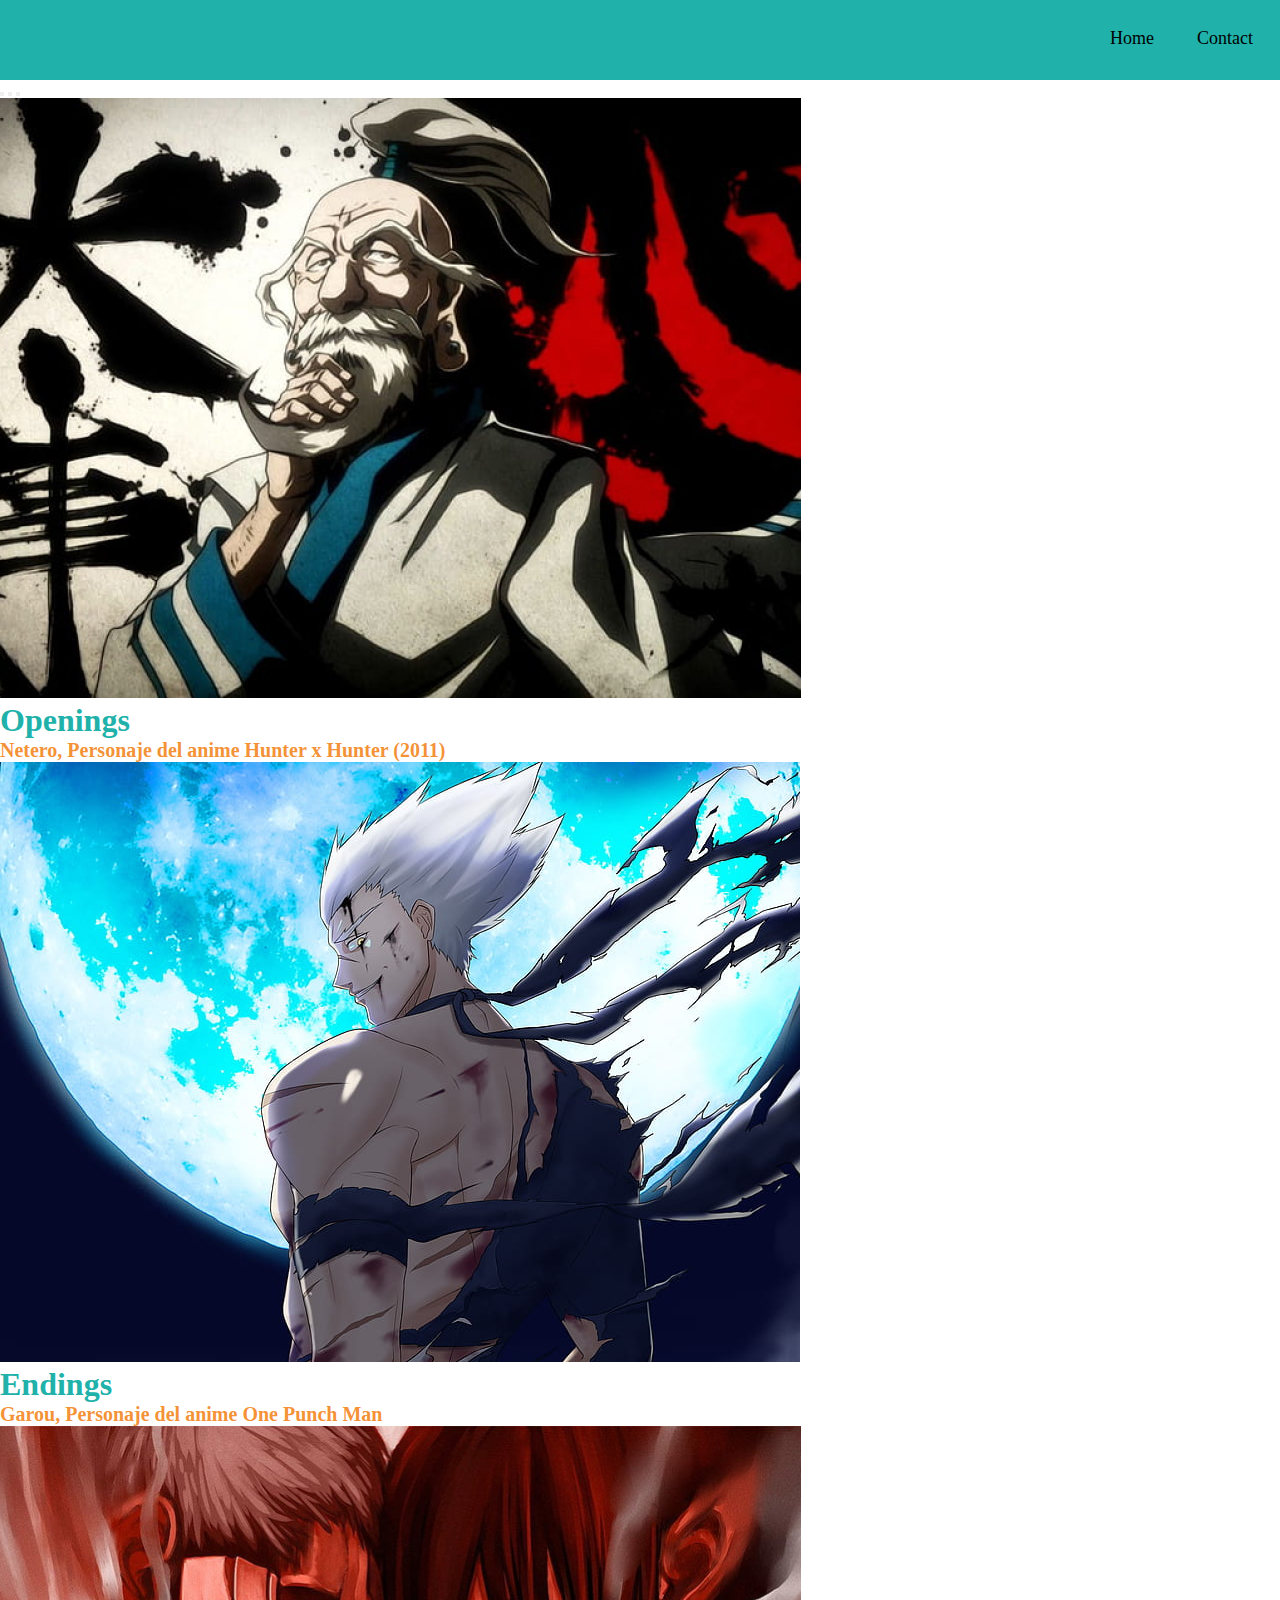
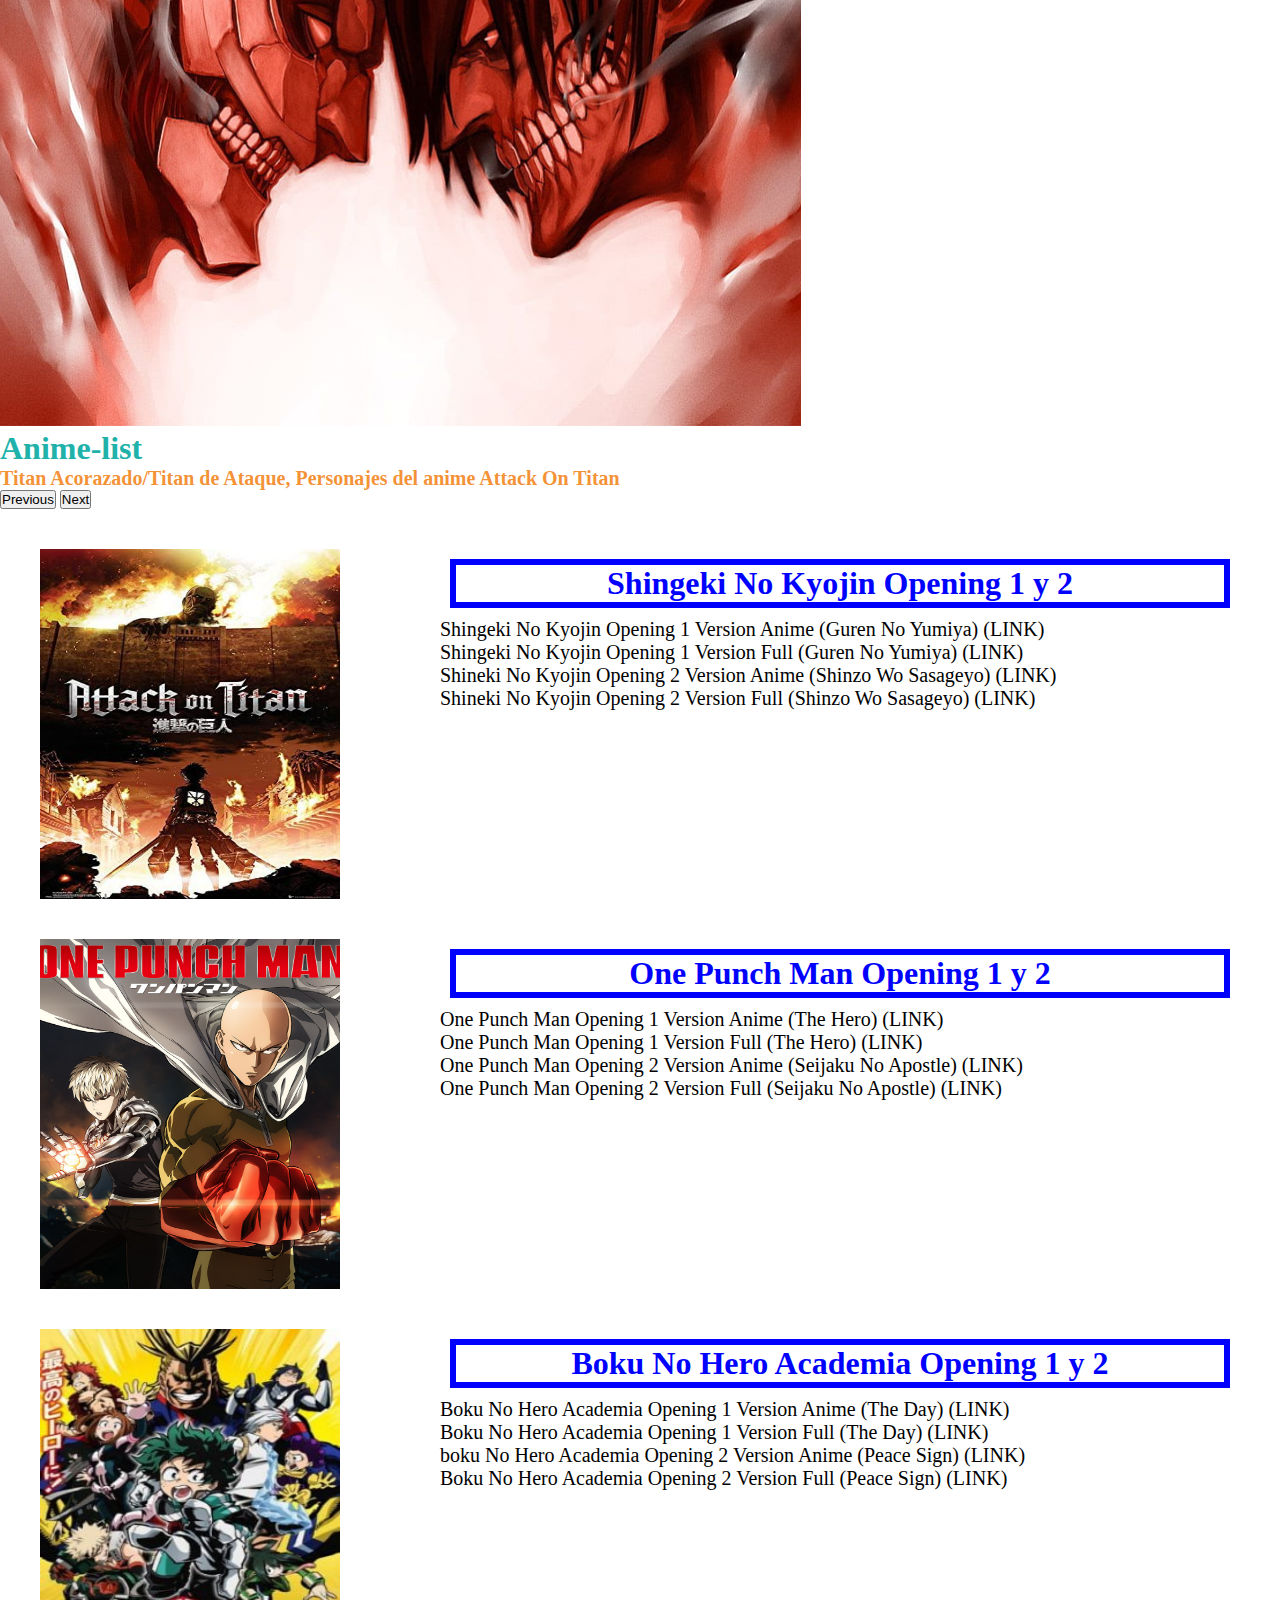
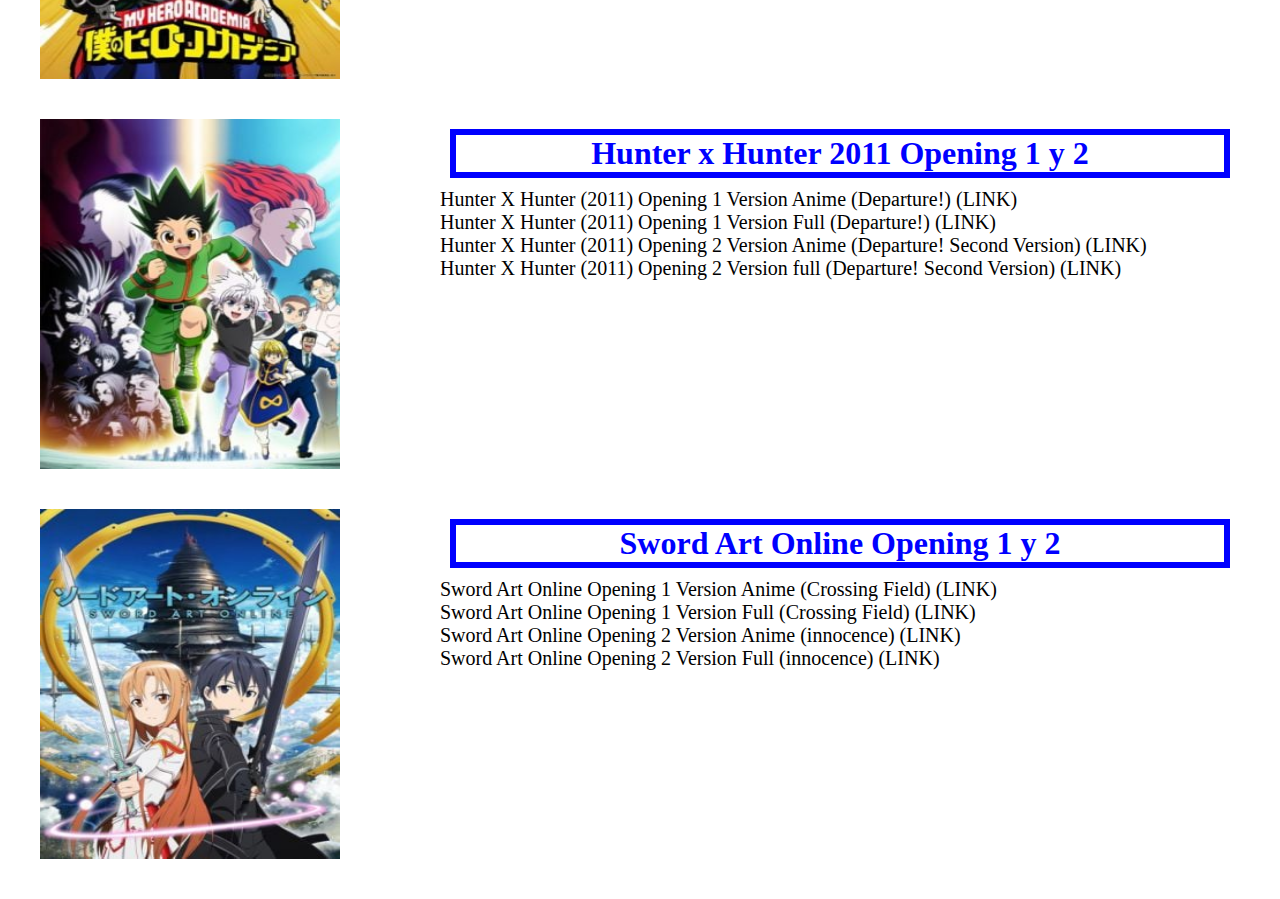
<file: subpages/openings.html>
<!DOCTYPE html>
<html lang="es">
<head>
    <meta charset="UTF-8">
    <meta http-equiv="X-UA-Compatible" content="IE=edge">
    <meta name="viewport" content="width=device-width, initial-scale=1.0">
    
    <!-- BOOTSTRAP -->
    <link href="https://cdn.jsdelivr.net/npm/bootstrap@5.3.0-alpha3/dist/css/bootstrap.min.css" rel="stylesheet" integrity="sha384-KK94CHFLLe+nY2dmCWGMq91rCGa5gtU4mk92HdvYe+M/SXH301p5ILy+dN9+nJOZ" crossorigin="anonymous">
    
    <!-- CSS -->
    <link rel="stylesheet" href="../style.css">
    
    <title>AniPlusARG-OPS</title>
</head>
<body>
    <header class="header">
        <nav>
            <div class="nav-links">
                <ul>
                    <li>
                        <a href="../index.html">Home</a>
                    </li>
                    <!-- <li>
                        <a href="../subpages/openings.html">Openings</a>
                    </li>
                    <li>
                        <a href="../subpages/endings.html">Endings</a>
                    </li>
                    <li>
                        <a href="../subpages/anime-list.html">Anime-list</a>
                    </li> (Deje comentados estos "li" que eran la estructura original, pero ahora la modifique y lo incluí en el carousel, ¿corresponde dejarlo comentado o es innecesario?) -->
                    <li>
                        <a href="../subpages/contact.html">Contact</a>
                    </li>  
                </ul>
            </div>
        </nav>
    </header>
    
    <section>
      <div id="carouselExampleCaptions" class="carousel slide">
          <div class="carousel-indicators">
            <button type="button" data-bs-target="#carouselExampleCaptions" data-bs-slide-to="0" class="active" aria-current="true" aria-label="Slide 1"></button>
            <button type="button" data-bs-target="#carouselExampleCaptions" data-bs-slide-to="1" aria-label="Slide 2"></button>
            <button type="button" data-bs-target="#carouselExampleCaptions" data-bs-slide-to="2" aria-label="Slide 3"></button>
          </div>
          <div class="carousel-inner">
            <div class="carousel-item active">
              <img src="../images/netero-hxh.png" class="d-block w-100" alt="...">
              <div class="carousel-caption d-none d-md-block">
                  <a class="a-carousel" href="openings.html">Openings</a>
                <p class="p-carousel">Netero, Personaje del anime Hunter x Hunter (2011)</p>
              </div>
            </div>
            <div class="carousel-item">
              <img src="../images/garou-opm.png" class="d-block w-100" alt="...">
              <div class="carousel-caption d-none d-md-block">
                  <a class="a-carousel" href="endings.html">Endings</a>
                <p class="p-carousel">Garou, Personaje del anime One Punch Man</p>
              </div>
            </div>
            <div class="carousel-item">
              <img src="../images/eren-reiner-aot.png" class="d-block w-100" alt="...">
              <div class="carousel-caption d-none d-md-block">
                  <a class="a-carousel" href="anime-list.html">Anime-list</a>
                <p class="p-carousel">Titan Acorazado/Titan de Ataque, Personajes del anime Attack On Titan</p>
              </div>
            </div>
          </div>
          <button class="carousel-control-prev" type="button" data-bs-target="#carouselExampleCaptions" data-bs-slide="prev">
            <span class="carousel-control-prev-icon" aria-hidden="true"></span>
            <span class="visually-hidden">Previous</span>
          </button>
          <button class="carousel-control-next" type="button" data-bs-target="#carouselExampleCaptions" data-bs-slide="next">
            <span class="carousel-control-next-icon" aria-hidden="true"></span>
            <span class="visually-hidden">Next</span>
          </button>
        </div>
    </section>

    <section>
        <ul>
            <section class="grid-attack-on-titan-openings">
                <img class="img-grid-1-openings" src="../images/AOT-IMG-SEASON-1.jpg" alt="Attack-On-Titan-Season-1-IMG"
                width="300"
                height="350">
                <div class="div-openings-1">
                    <li class="li-openings-1">
                        <h1 class="h1-openings">Shingeki No Kyojin Opening 1 y 2</h1>
                    </li>
                    <li class="li-openings-1">    
                        <a class="a-openings" target="_blank" href="https://www.youtube.com/watch?v=98fTTAywWqg&ab_channel=MauricioFD">Shingeki No Kyojin Opening 1 Version Anime (Guren No Yumiya) (LINK)</a>
                    </li>
                    <li class="li-openings-1">
                        <a class="a-openings" target="_blank" href="https://www.youtube.com/watch?v=7UWBme1R8Zc&ab_channel=traposaurioduff">Shingeki No Kyojin Opening 1 Version Full (Guren No Yumiya) (LINK)</a>
                    </li>
                    <li class="li-openings-1">
                        <a class="a-openings" target="_blank" href="https://www.youtube.com/watch?v=qpkYoHXBynk&ab_channel=HaruNokaze">Shineki No Kyojin Opening 2 Version Anime (Shinzo Wo Sasageyo) (LINK)</a>
                    </li>
                    <li class="li-openings-1">
                        <a class="a-openings" target="_blank" href="https://www.youtube.com/watch?v=9kHqcDOPwlo&ab_channel=R-Maldonado84">Shineki No Kyojin Opening 2 Version Full (Shinzo Wo Sasageyo) (LINK)</a>
                    </li>
                </div>
            </section>
        </ul>
        <ul>
            <section class="grid-one-punch-man-openings">
                <img class="img-grid-2-openings" src="../images/ONE-PUNCH-MAN-IMG-SEASON-1.jpg" alt="One-Punch-Man-IMG"
                width="300"
                height="350">
                <div class="div-openings-2">
                    <li class="li-openings-1">
                        <h1 class="h1-openings">One Punch Man Opening 1 y 2</h1>
                    </li>
                    <li class="li-openings-1">
                        <a class="a-openings" target="_blank" href="https://www.youtube.com/watch?v=ibEnXpVWFr8&ab_channel=Anicrad">One Punch Man Opening 1 Version Anime (The Hero) (LINK)</a>
                    </li>
                    <li class="li-openings-1">
                        <a class="a-openings" target="_blank" href="https://www.youtube.com/watch?v=yyy44rIrYNQ&ab_channel=traposaurioduff">One Punch Man Opening 1 Version Full (The Hero) (LINK)</a>
                    </li>
                    <li class="li-openings-1">
                        <a class="a-openings" target="_blank" href="https://www.youtube.com/watch?v=OvgBFgLUyC8&ab_channel=TriaxFx">One Punch Man Opening 2 Version Anime (Seijaku No Apostle) (LINK)</a>
                    </li>
                    <li class="li-openings-1">
                        <a class="a-openings" target="_blank" href="https://www.youtube.com/watch?v=pJe2o7urYtA&ab_channel=R-Maldonado84">One Punch Man Opening 2 Version Full (Seijaku No Apostle) (LINK)</a>
                    </li>    
                </div>
            </section>
        </ul>
        <ul>
            <section class="grid-boku-no-hero-academia-openings">
                <img class="img-grid-3-openings" src="../images/BOKU-NO-HERO-ACADEMIA-IMG-SEASON-1.jpg" alt="Boku-No-Hero-Academia-Season-1-IMG"
                width="300"
                height="350">
                <div class="div-openings-3">
                    <li class="li-openings-1">
                        <h1 class="h1-openings">Boku No Hero Academia Opening 1 y 2</h1>
                    </li>
                    <li class="li-openings-1">
                        <a class="a-openings" target="_blank" href="https://www.youtube.com/watch?v=L1FdEBTJXus&ab_channel=CrunchyrollCollection">Boku No Hero Academia Opening 1 Version Anime (The Day) (LINK)</a>
                    </li>
                    <li class="li-openings-1">
                        <a class="a-openings" target="_blank" href="https://www.youtube.com/watch?v=tMw-2D9AtMU&ab_channel=R-Maldonado84">Boku No Hero Academia Opening 1 Version Full (The Day) (LINK)</a>
                    </li>
                    <li class="li-openings-1">
                        <a class="a-openings" target="_blank" href="https://www.youtube.com/watch?v=Q7w5IMyJ3pM&ab_channel=CrunchyrollCollection">boku No Hero Academia Opening 2 Version Anime (Peace Sign) (LINK)</a>
                    </li>
                    <li class="li-openings-1">
                        <a class="a-openings" target="_blank" href="https://www.youtube.com/watch?v=YX0ciXDwLW0&ab_channel=meena%E2%99%A1">Boku No Hero Academia Opening 2 Version Full (Peace Sign) (LINK)</a>
                    </li>   
                </div>   
            </section>
        </ul>
        <ul>
            <section class="grid-hunter-x-hunter-2011-openings">
                <img class="img-grid-4-openings" src="../images/HUNTER-X-HUNTER-IMG.jpg" alt="Hunter-X-Hunter-2011-IMG"
                width="300"
                height="350">
                <div class="div-openings-4">
                    <li class="li-openings-1">
                        <h1 class="h1-openings">Hunter x Hunter 2011 Opening 1 y 2</h1>
                    </li>
                    <li class="li-openings-1">
                        <a class="a-openings" target="_blank" href="https://www.youtube.com/watch?v=faqmNf_fZlE&ab_channel=CrunchyrollCollection">Hunter X Hunter (2011) Opening 1 Version Anime (Departure!) (LINK)</a>
                    </li>
                    <li class="li-openings-1">
                        <a class="a-openings" target="_blank" href="https://www.youtube.com/watch?v=AjvtWxx2g9c&ab_channel=Valenka%3B%E3%82%84%E3%82%8B">Hunter X Hunter (2011) Opening 1 Version Full (Departure!) (LINK)</a>
                    </li>
                    <li class="li-openings-1">
                        <a class="a-openings" target="_blank" href="https://www.youtube.com/watch?v=qibSkLoSVAA&ab_channel=CrunchyrollCollection">Hunter X Hunter (2011) Opening 2 Version Anime (Departure! Second Version) (LINK)</a>
                    </li>
                    <li class="li-openings-1">
                        <a class="a-openings" target="_blank" href="https://www.youtube.com/watch?v=AjvtWxx2g9c&ab_channel=Valenka%3B%E3%82%84%E3%82%8B">Hunter X Hunter (2011) Opening 2 Version full (Departure! Second Version) (LINK)</a> <!-- NOTA IMPORTANTE, EN ESTE LINK ESTÁ EL MISMO LINK QUE EL DE "HUNTER X HUNTER (2011) OPENING 1 VERSION FULL (DEPARTURE!) DEBIDO A QUE EN EL ANIME USAN EL MISMO OPENING CON DISTINTAS IMAGENES" -->
                    </li>   
                </div>   
            </section>
        </ul>
        <ul>
            <section class="grid-sword-art-online-openings">
                <img class="img-grid-5-openings" src="../images/SWORD-ART-ONLINE-IMG-SEASON-1.jpg" alt="Sword-Art-Online-Season-1-IMG"
                width="300"
                height="350">
                <div class="div-openings-5">
                    <li class="li-openings-1">
                        <h1 class="h1-openings">Sword Art Online Opening 1 y 2</h1>
                    </li>
                    <li class="li-openings-1">
                        <a class="a-openings" target="_blank" href="https://www.youtube.com/watch?v=cdezBN2V34o&ab_channel=Anicrad">Sword Art Online Opening 1 Version Anime (Crossing Field) (LINK)</a>
                    </li>
                    <li class="li-openings-1">
                        <a class="a-openings" target="_blank" href="https://www.youtube.com/watch?v=Zxk1Jpq_8fk&ab_channel=meena%E2%99%A1">Sword Art Online Opening 1 Version Full (Crossing Field) (LINK)</a>
                    </li>
                    <li class="li-openings-1">
                        <a class="a-openings" target="_blank" href="https://www.youtube.com/watch?v=d45hqScSwg4&ab_channel=Anicrad">Sword Art Online Opening 2 Version Anime (innocence) (LINK)</a>
                    </li>
                    <li class="li-openings-1">
                        <a class="a-openings" target="_blank" href="https://www.youtube.com/watch?v=KMEdXc5wI0U&ab_channel=Johan-1454">Sword Art Online Opening 2 Version Full (innocence) (LINK)</a>
                    </li>
                </div>
            </section>
        </ul>
    </section>
    <script src="https://cdn.jsdelivr.net/npm/bootstrap@5.3.0-alpha3/dist/js/bootstrap.bundle.min.js" integrity="sha384-ENjdO4Dr2bkBIFxQpeoTz1HIcje39Wm4jDKdf19U8gI4ddQ3GYNS7NTKfAdVQSZe" crossorigin="anonymous"></script> <!-- Script Bootstrap -->
</body>
</html>
</file>
<file: style.css>
/* NOTA, LOS RESPONSIVE ESTAN IMPLEMENTADOS EN LA PAGINA INDEX.HTML Y EN LA PÁGINA CONTACT.HTML */

* {
    padding: 0;
    margin: 0;
    text-decoration: none;
}

.header {
    width: 100%;
    height: 80px;
    background-color: lightseagreen;
}

.nav-links {
    text-align: right;
}

.nav-links ul li {
    list-style: none;
    display: inline-block;
    padding: 8px 12px;
    position: relative;
    font-size: 18px;
    margin-top: 20px;
    margin-right: 15px;
}

.nav-links ul li a {
    text-decoration: none;
    color: black;
    font-family: Georgia, 'Times New Roman', Times, serif;
}

.a-carousel {
    text-decoration: none;
    color: lightseagreen;
    font-size: 32px;
    font-weight: bold;
}

.p-carousel {
    text-decoration: none;
    color: rgba(243, 126, 17, 0.856);
    font-size: 20px;
    font-weight: bold;
}

.title {
    font-size: 48px;
    color: rgba(243, 126, 17, 0.856);
    border: solid black;
    border-radius: 100px;
    text-align: center;
    border-width: 5px;
    margin-left: 40%;
    margin-right: 40%;
    margin-top: 60px;
}

.footer {
    font-size: 30px;
    color: green;
    border: 5px dashed green;
    text-align: center;
    margin: 20px;
}

@media screen and (max-width: 468px) {
    .title {
        font-size: 24px;
        border-width: 2px;
        margin: auto;
        margin-top: 12px;
        margin-bottom: 12px;
    }
    .h2-text-index {
        font-size: 18px;
        text-align: center;
    }
    .h3-text-index {
        text-align: center;
    }
    .section-index {
        text-align: center;
    }
    .d-md-block {
        display: block!important;
    }
    .a-carousel {
        font-size: 16px;
    }
    .p-carousel {
        font-size: 14px;
    }
    .section-contact {
        text-align: center;
    }
    .footer {
        text-align: center;
        font-size: 12px;
        border: 2px dashed green;
    }
}

@media screen and (min-width: 469px) and (max-width: 968px) {
    .title {
        font-size: 32px;
        border-width: 3px;
        margin: auto;
        margin-top: 16px;
        margin-bottom: 16px;
    }
    .h2-text-index {
        font-size: 22px;
        text-align: center;
    }
    .h3-text-index {
        text-align: center;
    }
    .section-index {
        text-align: center;
    }
    .d-md-block {
        display: block!important;
    }
    .a-carousel {
        font-size: 20px;
    }
    .p-carousel {
        font-size: 18px;
    }
    .section-contact {
        text-align: center;
    }
    .footer {
        text-align: center;
        font-size: 16px;
        border: 4px dashed green;
    }
}

.index-h3-section-anime-title {
    font-size: 32px;
    color: blue;
    border: 6px solid blue;
    text-align: center;
    margin: 10px;
}

.li-openings-1 {
    list-style: none;
}

.grid-attack-on-titan-openings {
    display: grid;
    grid-template-columns: repeat(3, 1fr);
    grid-template-rows: 5;
    margin: 40px;
}

.div-openings-1 {
    grid-column-start: 2;
    grid-column-end: 4;
    grid-row-start: 1;
    grid-row-end: 5;
}

.img-grid-1-openings {
    grid-column-start: 1;
    grid-column-end: 2;
    grid-row-start: 1;
    grid-row-end: 2;
}

.grid-one-punch-man-openings {
    display: grid;
    grid-template-columns: repeat(3, 1fr);
    grid-template-rows: 5;
    margin: 40px;
}

.div-openings-2 {
    grid-column-start: 2;
    grid-column-end: 4;
    grid-row-start: 1;
    grid-row-end: 5;
}

.img-grid-2-openings {
    grid-column-start: 1;
    grid-column-end: 2;
    grid-row-start: 1;
    grid-row-end: 2;
}

.grid-boku-no-hero-academia-openings {
    display: grid;
    grid-template-columns: repeat(3, 1fr);
    grid-template-rows: 5;
    margin: 40px;
}

.div-openings-3 {
    grid-column-start: 2;
    grid-column-end: 4;
    grid-row-start: 1;
    grid-row-end: 5;
}

.img-grid-3-openings {
    grid-column-start: 1;
    grid-column-end: 2;
    grid-row-start: 1;
    grid-row-end: 2;
}

.grid-hunter-x-hunter-2011-openings {
    display: grid;
    grid-template-columns: repeat(3, 1fr);
    grid-template-rows: 5;
    margin: 40px;
}

.div-openings-4 {
    grid-column-start: 2;
    grid-column-end: 4;
    grid-row-start: 1;
    grid-row-end: 5;
}

.img-grid-4-openings {
    grid-column-start: 1;
    grid-column-end: 2;
    grid-row-start: 1;
    grid-row-end: 2;
}

.grid-sword-art-online-openings {
    display: grid;
    grid-template-columns: repeat(3, 1fr);
    grid-template-rows: 5;
    margin: 40px;
}

.div-openings-5 {
    grid-column-start: 2;
    grid-column-end: 4;
    grid-row-start: 1;
    grid-row-end: 5;
}

.img-grid-5-openings {
    grid-column-start: 1;
    grid-column-end: 2;
    grid-row-start: 1;
    grid-row-end: 2;
}

.li-endings-1 {
    list-style: none;
}

.grid-attack-on-titan-endings {
    display: grid;
    grid-template-columns: repeat(3, 1fr);
    grid-template-rows: 5;
    margin: 40px;
}

.div-endings-1 {
    grid-column-start: 2;
    grid-column-end: 4;
    grid-row-start: 1;
    grid-row-end: 5;
}

.img-grid-1-endings {
    grid-column-start: 1;
    grid-column-end: 2;
    grid-row-start: 1;
    grid-row-end: 2;
}

.grid-one-punch-man-endings {
    display: grid;
    grid-template-columns: repeat(3, 1fr);
    grid-template-rows: 5;
    margin: 40px;
}

.div-endings-2 {
    grid-column-start: 2;
    grid-column-end: 4;
    grid-row-start: 1;
    grid-row-end: 5;
}

.img-grid-2-endings {
    grid-column-start: 1;
    grid-column-end: 2;
    grid-row-start: 1;
    grid-row-end: 2;
}

.grid-boku-no-hero-academia-endings {
    display: grid;
    grid-template-columns: repeat(3, 1fr);
    grid-template-rows: 5;
    margin: 40px;
}

.div-endings-3 {
    grid-column-start: 2;
    grid-column-end: 4;
    grid-row-start: 1;
    grid-row-end: 5;
}

.img-grid-3-endings {
    grid-column-start: 1;
    grid-column-end: 2;
    grid-row-start: 1;
    grid-row-end: 2;
}

.grid-hunter-x-hunter-2011-endings {
    display: grid;
    grid-template-columns: repeat(3, 1fr);
    grid-template-rows: 5;
    margin: 40px;
}

.div-endings-4 {
    grid-column-start: 2;
    grid-column-end: 4;
    grid-row-start: 1;
    grid-row-end: 5;
}

.img-grid-4-endings {
    grid-column-start: 1;
    grid-column-end: 2;
    grid-row-start: 1;
    grid-row-end: 2;
}

.grid-sword-art-online-endings {
    display: grid;
    grid-template-columns: repeat(3, 1fr);
    grid-template-rows: 5;
    margin: 40px;
}

.div-endings-5 {
    grid-column-start: 2;
    grid-column-end: 4;
    grid-row-start: 1;
    grid-row-end: 5;
}

.img-grid-5-endings {
    grid-column-start: 1;
    grid-column-end: 2;
    grid-row-start: 1;
    grid-row-end: 2;
}

.h1-openings {
    font-size: 32px;
    color: blue;
    border: 6px solid blue;
    text-align: center;
    margin: 10px;
}

.h1-endings {
    font-size: 32px;
    color: blue;
    border: 6px solid blue;
    text-align: center;
    margin: 10px;
}

.a-openings {
    text-decoration: none;
    color: black;
    font-size: 20px;
}

.a-endings {
    text-decoration: none;
    color: black;
    font-size: 20px;
}

.h1-anime-list {
    font-size: 36px;
    color: red;
    text-align: center;
    margin: 40px;
}

.h2-anime-list {
    font-size: 24px;
    color: blue;
    border: 4px solid blue;
}

.p-anime-list {
    font-size: 20px;
    color: green;
}

.grid-attack-on-titan-anime-list {
    display: grid;
    grid-template-columns: repeat(3, 1fr);
    grid-template-rows: 5;
    margin: 40px;
}

.div-anime-list-1 {
    grid-column-start: 2;
    grid-column-end: 4;
    grid-row-start: 1;
    grid-row-end: 5;
}

.img-grid-1-anime-list {
    grid-column-start: 1;
    grid-column-end: 2;
    grid-row-start: 1;
    grid-row-end: 2;
}

.grid-one-punch-man-anime-list {
    display: grid;
    grid-template-columns: repeat(3, 1fr);
    grid-template-rows: 5;
    margin: 40px;
}

.div-anime-list-2 {
    grid-column-start: 2;
    grid-column-end: 4;
    grid-row-start: 1;
    grid-row-end: 5;
}

.img-grid-2-anime-list {
    grid-column-start: 1;
    grid-column-end: 2;
    grid-row-start: 1;
    grid-row-end: 2;
}

.grid-boku-no-hero-academia-anime-list {
    display: grid;
    grid-template-columns: repeat(3, 1fr);
    grid-template-rows: 5;
    margin: 40px;
}

.div-anime-list-3 {
    grid-column-start: 2;
    grid-column-end: 4;
    grid-row-start: 1;
    grid-row-end: 5;
}

.img-grid-3-anime-list {
    grid-column-start: 1;
    grid-column-end: 2;
    grid-row-start: 1;
    grid-row-end: 2;
}

.grid-hunter-x-hunter-2011-anime-list {
    display: grid;
    grid-template-columns: repeat(3, 1fr);
    grid-template-rows: 5;
    margin: 40px;
}

.div-anime-list-4 {
    grid-column-start: 2;
    grid-column-end: 4;
    grid-row-start: 1;
    grid-row-end: 5;
}

.img-grid-4-anime-list {
    grid-column-start: 1;
    grid-column-end: 2;
    grid-row-start: 1;
    grid-row-end: 2;
}

.grid-sword-art-online-anime-list {
    display: grid;
    grid-template-columns: repeat(3, 1fr);
    grid-template-rows: 5;
    margin: 40px;
}

.div-anime-list-5 {
    grid-column-start: 2;
    grid-column-end: 4;
    grid-row-start: 1;
    grid-row-end: 5;
}

.img-grid-5-anime-list {
    grid-column-start: 1;
    grid-column-end: 2;
    grid-row-start: 1;
    grid-row-end: 2;
}
</file>
